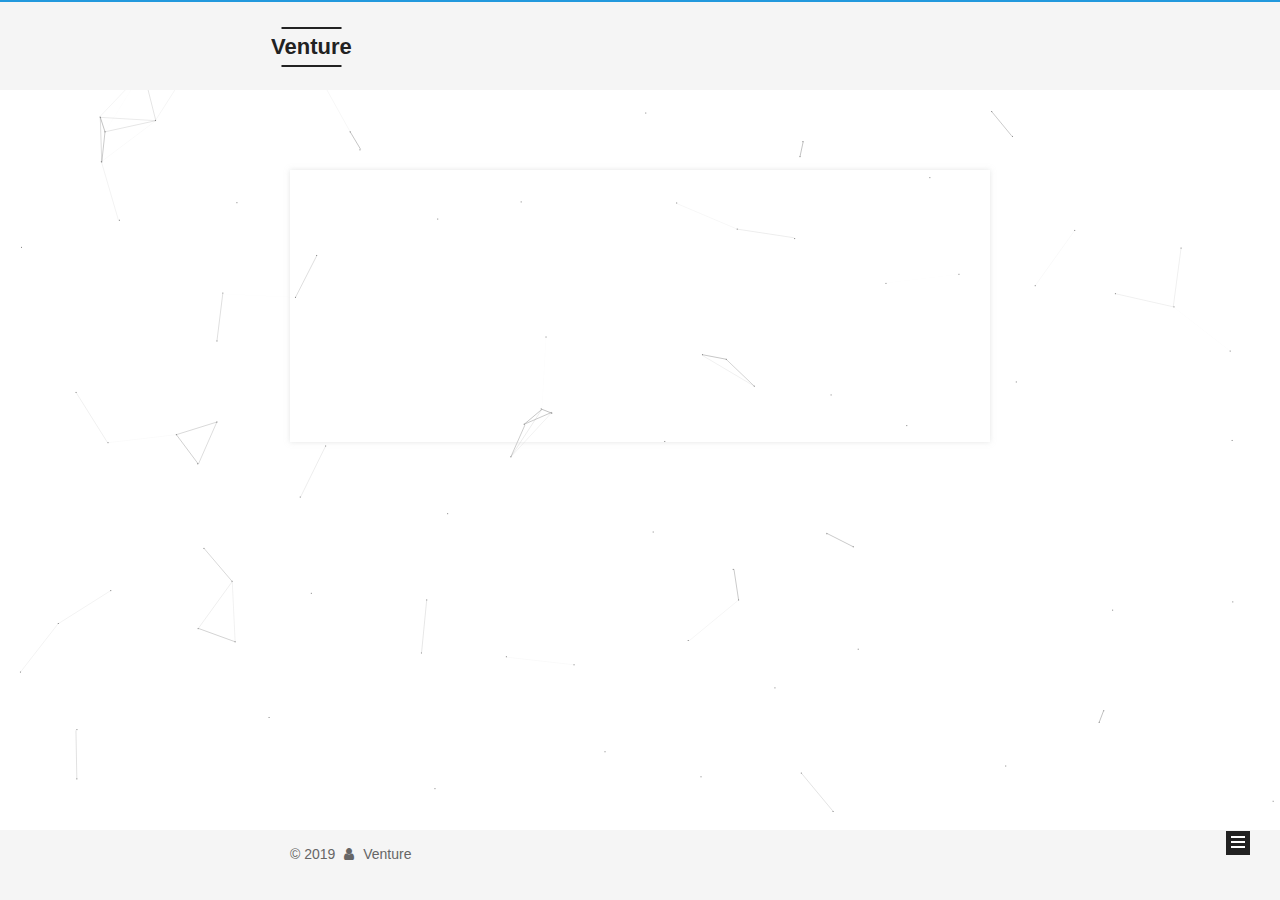
<file: index.html>
<!DOCTYPE html>



  


<html class="theme-next mist use-motion" lang="zh-Hans">
<head><meta name="generator" content="Hexo 3.8.0">
  <meta charset="UTF-8">
<meta http-equiv="X-UA-Compatible" content="IE=edge">
<meta name="viewport" content="width=device-width, initial-scale=1, maximum-scale=1">
<meta name="theme-color" content="#222">



  
  
    
    
  <script src="/lib/pace/pace.min.js?v=1.0.2"></script>
  <link href="/lib/pace/pace-theme-minimal.min.css?v=1.0.2" rel="stylesheet">







<meta http-equiv="Cache-Control" content="no-transform">
<meta http-equiv="Cache-Control" content="no-siteapp">
















  
  
  <link href="/lib/fancybox/source/jquery.fancybox.css?v=2.1.5" rel="stylesheet" type="text/css">







<link href="/lib/font-awesome/css/font-awesome.min.css?v=4.6.2" rel="stylesheet" type="text/css">

<link href="/css/main.css?v=5.1.4" rel="stylesheet" type="text/css">


  <link rel="apple-touch-icon" sizes="180x180" href="/images/apple-touch-icon-next.png?v=5.1.4">


  <link rel="icon" type="image/png" sizes="32x32" href="/images/favicon-32x32-next.png?v=5.1.4">


  <link rel="icon" type="image/png" sizes="16x16" href="/images/favicon-16x16-next.png?v=5.1.4">


  <link rel="mask-icon" href="/images/logo.svg?v=5.1.4" color="#222">





  <meta name="keywords" content="Hexo, NexT">










<meta name="description" content="无功不受禄">
<meta property="og:type" content="website">
<meta property="og:title" content="Venture">
<meta property="og:url" content="http://yoursite.com/index.html">
<meta property="og:site_name" content="Venture">
<meta property="og:description" content="无功不受禄">
<meta property="og:locale" content="zh-Hans">
<meta name="twitter:card" content="summary">
<meta name="twitter:title" content="Venture">
<meta name="twitter:description" content="无功不受禄">



<script type="text/javascript" id="hexo.configurations">
  var NexT = window.NexT || {};
  var CONFIG = {
    root: '/',
    scheme: 'Mist',
    version: '5.1.4',
    sidebar: {"position":"left","display":"post","offset":12,"b2t":false,"scrollpercent":false,"onmobile":false},
    fancybox: true,
    tabs: true,
    motion: {"enable":true,"async":false,"transition":{"post_block":"fadeIn","post_header":"slideDownIn","post_body":"slideDownIn","coll_header":"slideLeftIn","sidebar":"slideUpIn"}},
    duoshuo: {
      userId: '0',
      author: '博主'
    },
    algolia: {
      applicationID: '',
      apiKey: '',
      indexName: '',
      hits: {"per_page":10},
      labels: {"input_placeholder":"Search for Posts","hits_empty":"We didn't find any results for the search: ${query}","hits_stats":"${hits} results found in ${time} ms"}
    }
  };
</script>



  <link rel="canonical" href="http://yoursite.com/">





  <title>Venture</title>
  








</head>

<body itemscope itemtype="http://schema.org/WebPage" lang="zh-Hans">

  
  
    
  

  <div class="container sidebar-position-left 
  page-home">
    <div class="headband"></div>

    <header id="header" class="header" itemscope itemtype="http://schema.org/WPHeader">
      <div class="header-inner"><div class="site-brand-wrapper">
  <div class="site-meta ">
    

    <div class="custom-logo-site-title">
      <a href="/" class="brand" rel="start">
        <span class="logo-line-before"><i></i></span>
        <span class="site-title">Venture</span>
        <span class="logo-line-after"><i></i></span>
      </a>
    </div>
      
        <p class="site-subtitle"></p>
      
  </div>

  <div class="site-nav-toggle">
    <button>
      <span class="btn-bar"></span>
      <span class="btn-bar"></span>
      <span class="btn-bar"></span>
    </button>
  </div>
</div>

<nav class="site-nav">
  

  
    <ul id="menu" class="menu">
      
        
        <li class="menu-item menu-item-home">
          <a href="/" rel="section">
            
              <i class="menu-item-icon fa fa-fw fa-home"></i> <br>
            
            首页
          </a>
        </li>
      
        
        <li class="menu-item menu-item-about">
          <a href="/about/" rel="section">
            
              <i class="menu-item-icon fa fa-fw fa-user"></i> <br>
            
            关于
          </a>
        </li>
      
        
        <li class="menu-item menu-item-categories">
          <a href="/categories/" rel="section">
            
              <i class="menu-item-icon fa fa-fw fa-th"></i> <br>
            
            分类
          </a>
        </li>
      
        
        <li class="menu-item menu-item-archives">
          <a href="/archives/" rel="section">
            
              <i class="menu-item-icon fa fa-fw fa-archive"></i> <br>
            
            归档
          </a>
        </li>
      

      
    </ul>
  

  
</nav>



 </div>
    </header>

    <main id="main" class="main">
      <div class="main-inner">
        <div class="content-wrap">
          <div id="content" class="content">
            
  <section id="posts" class="posts-expand">
    
      

  

  
  
  

  <article class="post post-type-normal" itemscope itemtype="http://schema.org/Article">
  
  
  
  <div class="post-block">
    <link itemprop="mainEntityOfPage" href="http://yoursite.com/2019/02/24/hello-world/">

    <span hidden itemprop="author" itemscope itemtype="http://schema.org/Person">
      <meta itemprop="name" content="Venture">
      <meta itemprop="description" content>
      <meta itemprop="image" content="/images/avatar.gif">
    </span>

    <span hidden itemprop="publisher" itemscope itemtype="http://schema.org/Organization">
      <meta itemprop="name" content="Venture">
    </span>

    
      <header class="post-header">

        
        
          <h1 class="post-title" itemprop="name headline">
                
                <a class="post-title-link" href="/2019/02/24/hello-world/" itemprop="url">2019年第一篇</a></h1>
        

        <div class="post-meta">
          <span class="post-time">
            
              <span class="post-meta-item-icon">
                <i class="fa fa-calendar-o"></i>
              </span>
              
                <span class="post-meta-item-text">发表于</span>
              
              <time title="创建于" itemprop="dateCreated datePublished" datetime="2019-02-24T22:06:08+08:00">
                2019-02-24
              </time>
            

            

            
          </span>

          

          
            
          

          
          

          

          

          

        </div>
      </header>
    

    
    
    
    <div class="post-body" itemprop="articleBody">

      
      

      
        
          
            <p>  最初决定写博客是2018年创业的时候，那一年的信息量过于庞大，事情过于琐碎导致博客的事情一直拖延到2019年；我一直坚信，无论是从事技术还是艺术（文科还是理科），阅读写作思考总结是缺一不可的；在这个爆炸的信息时代，过多的焦虑源于信息不断冲击我们的生活，成长的过程痛并快乐；</p>

          
        
      
    </div>
    
    
    

    

    

    

    <footer class="post-footer">
      

      

      

      
      
        <div class="post-eof"></div>
      
    </footer>
  </div>
  
  
  
  </article>


    
  </section>

  


          </div>
          


          

        </div>
        
          
  
  <div class="sidebar-toggle">
    <div class="sidebar-toggle-line-wrap">
      <span class="sidebar-toggle-line sidebar-toggle-line-first"></span>
      <span class="sidebar-toggle-line sidebar-toggle-line-middle"></span>
      <span class="sidebar-toggle-line sidebar-toggle-line-last"></span>
    </div>
  </div>

  <aside id="sidebar" class="sidebar">
    
    <div class="sidebar-inner">

      

      

      <section class="site-overview-wrap sidebar-panel sidebar-panel-active">
        <div class="site-overview">
          <div class="site-author motion-element" itemprop="author" itemscope itemtype="http://schema.org/Person">
            
              <p class="site-author-name" itemprop="name">Venture</p>
              <p class="site-description motion-element" itemprop="description">无功不受禄</p>
          </div>

          <nav class="site-state motion-element">

            
              <div class="site-state-item site-state-posts">
              
                <a href="/archives/">
              
                  <span class="site-state-item-count">1</span>
                  <span class="site-state-item-name">日志</span>
                </a>
              </div>
            

            

            

          </nav>

          

          

          
          

          
          

          

        </div>
      </section>

      

      

    </div>
  </aside>


        
      </div>
    </main>

    <footer id="footer" class="footer">
      <div class="footer-inner">
        <div class="copyright">&copy; <span itemprop="copyrightYear">2019</span>
  <span class="with-love">
    <i class="fa fa-user"></i>
  </span>
  <span class="author" itemprop="copyrightHolder">Venture</span>

  
</div>


<!--

  <div class="powered-by">由 <a class="theme-link" target="_blank" href="https://hexo.io">Hexo</a> 强力驱动</div>



  <span class="post-meta-divider">|</span>



  <div class="theme-info">主题 &mdash; <a class="theme-link" target="_blank" href="https://github.com/iissnan/hexo-theme-next">NexT.Mist</a> v5.1.4</div>




-->

        







        
      </div>
    </footer>

    
      <div class="back-to-top">
        <i class="fa fa-arrow-up"></i>
        
      </div>
    

    

  </div>

  

<script type="text/javascript">
  if (Object.prototype.toString.call(window.Promise) !== '[object Function]') {
    window.Promise = null;
  }
</script>









  


  











  
  
    <script type="text/javascript" src="/lib/jquery/index.js?v=2.1.3"></script>
  

  
  
    <script type="text/javascript" src="/lib/fastclick/lib/fastclick.min.js?v=1.0.6"></script>
  

  
  
    <script type="text/javascript" src="/lib/jquery_lazyload/jquery.lazyload.js?v=1.9.7"></script>
  

  
  
    <script type="text/javascript" src="/lib/velocity/velocity.min.js?v=1.2.1"></script>
  

  
  
    <script type="text/javascript" src="/lib/velocity/velocity.ui.min.js?v=1.2.1"></script>
  

  
  
    <script type="text/javascript" src="/lib/fancybox/source/jquery.fancybox.pack.js?v=2.1.5"></script>
  

  
  
    <script type="text/javascript" src="/lib/canvas-nest/canvas-nest.min.js"></script>
  


  


  <script type="text/javascript" src="/js/src/utils.js?v=5.1.4"></script>

  <script type="text/javascript" src="/js/src/motion.js?v=5.1.4"></script>



  
  

  

  


  <script type="text/javascript" src="/js/src/bootstrap.js?v=5.1.4"></script>



  


  




	





  





  












  





  

  

  

  
  

  

  

  

</body>
</html>
</file>
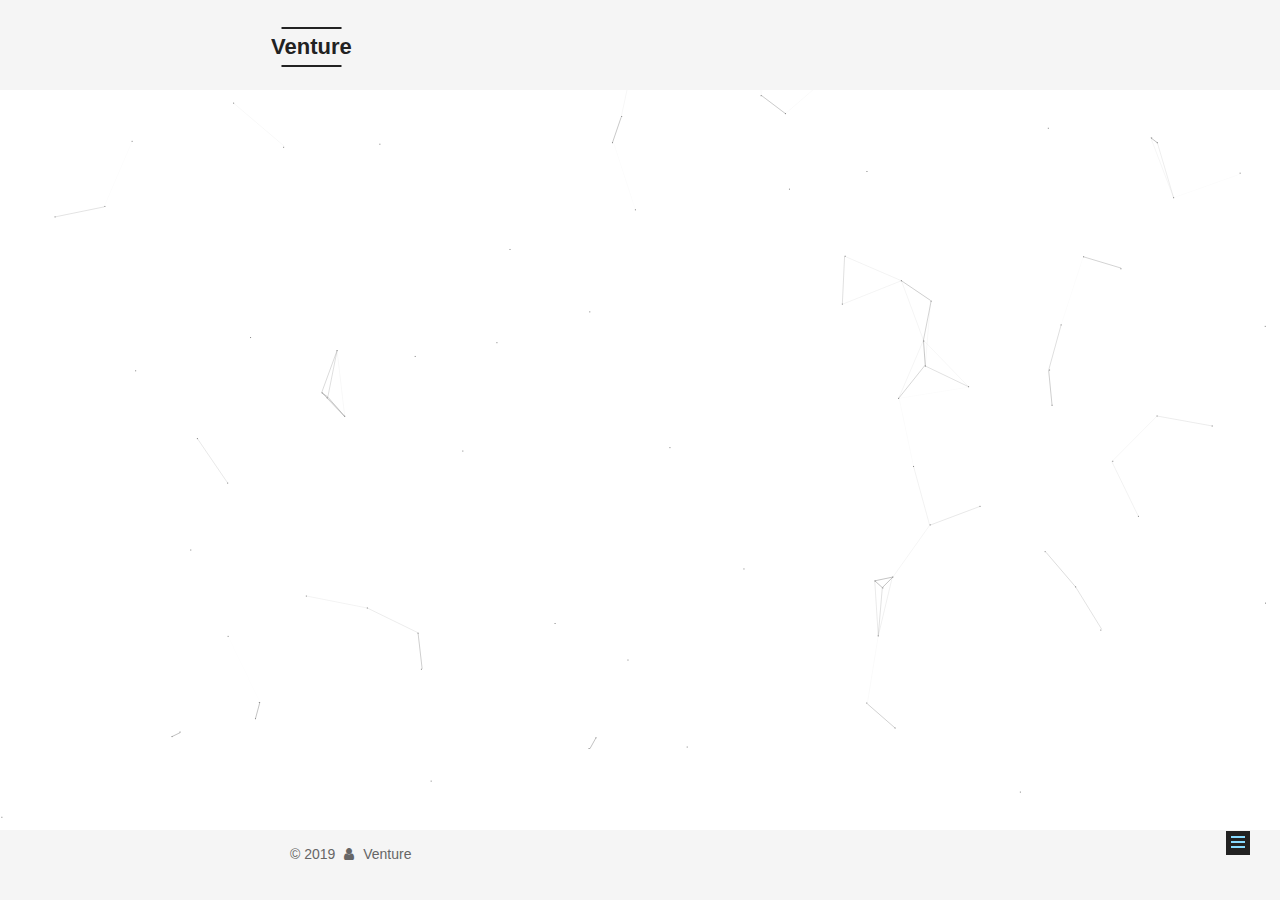
<file: about/index.html>
<!DOCTYPE html>



  


<html class="theme-next mist use-motion" lang="zh-Hans">
<head><meta name="generator" content="Hexo 3.8.0">
  <meta charset="UTF-8">
<meta http-equiv="X-UA-Compatible" content="IE=edge">
<meta name="viewport" content="width=device-width, initial-scale=1, maximum-scale=1">
<meta name="theme-color" content="#222">



  
  
    
    
  <script src="/lib/pace/pace.min.js?v=1.0.2"></script>
  <link href="/lib/pace/pace-theme-minimal.min.css?v=1.0.2" rel="stylesheet">







<meta http-equiv="Cache-Control" content="no-transform">
<meta http-equiv="Cache-Control" content="no-siteapp">
















  
  
  <link href="/lib/fancybox/source/jquery.fancybox.css?v=2.1.5" rel="stylesheet" type="text/css">







<link href="/lib/font-awesome/css/font-awesome.min.css?v=4.6.2" rel="stylesheet" type="text/css">

<link href="/css/main.css?v=5.1.4" rel="stylesheet" type="text/css">


  <link rel="apple-touch-icon" sizes="180x180" href="/images/apple-touch-icon-next.png?v=5.1.4">


  <link rel="icon" type="image/png" sizes="32x32" href="/images/favicon-32x32-next.png?v=5.1.4">


  <link rel="icon" type="image/png" sizes="16x16" href="/images/favicon-16x16-next.png?v=5.1.4">


  <link rel="mask-icon" href="/images/logo.svg?v=5.1.4" color="#222">





  <meta name="keywords" content="Hexo, NexT">










<meta name="description" content="95后产品经理不才科技发展有限公司CEO主业产品&amp;amp;副业程序员、后期制作、摄影师、Bboxer一直在路上WeChat：venture1996location：Chengdu">
<meta property="og:type" content="website">
<meta property="og:title" content="About Me">
<meta property="og:url" content="http://yoursite.com/about/index.html">
<meta property="og:site_name" content="Venture">
<meta property="og:description" content="95后产品经理不才科技发展有限公司CEO主业产品&amp;amp;副业程序员、后期制作、摄影师、Bboxer一直在路上WeChat：venture1996location：Chengdu">
<meta property="og:locale" content="zh-Hans">
<meta property="og:updated_time" content="2019-02-25T09:42:29.842Z">
<meta name="twitter:card" content="summary">
<meta name="twitter:title" content="About Me">
<meta name="twitter:description" content="95后产品经理不才科技发展有限公司CEO主业产品&amp;amp;副业程序员、后期制作、摄影师、Bboxer一直在路上WeChat：venture1996location：Chengdu">



<script type="text/javascript" id="hexo.configurations">
  var NexT = window.NexT || {};
  var CONFIG = {
    root: '/',
    scheme: 'Mist',
    version: '5.1.4',
    sidebar: {"position":"left","display":"post","offset":12,"b2t":false,"scrollpercent":false,"onmobile":false},
    fancybox: true,
    tabs: true,
    motion: {"enable":true,"async":false,"transition":{"post_block":"fadeIn","post_header":"slideDownIn","post_body":"slideDownIn","coll_header":"slideLeftIn","sidebar":"slideUpIn"}},
    duoshuo: {
      userId: '0',
      author: '博主'
    },
    algolia: {
      applicationID: '',
      apiKey: '',
      indexName: '',
      hits: {"per_page":10},
      labels: {"input_placeholder":"Search for Posts","hits_empty":"We didn't find any results for the search: ${query}","hits_stats":"${hits} results found in ${time} ms"}
    }
  };
</script>



  <link rel="canonical" href="http://yoursite.com/about/">





  <title>About Me | Venture</title>
  








</head>

<body itemscope itemtype="http://schema.org/WebPage" lang="zh-Hans">

  
  
    
  

  <div class="container sidebar-position-left page-post-detail">
    <div class="headband"></div>

    <header id="header" class="header" itemscope itemtype="http://schema.org/WPHeader">
      <div class="header-inner"><div class="site-brand-wrapper">
  <div class="site-meta ">
    

    <div class="custom-logo-site-title">
      <a href="/" class="brand" rel="start">
        <span class="logo-line-before"><i></i></span>
        <span class="site-title">Venture</span>
        <span class="logo-line-after"><i></i></span>
      </a>
    </div>
      
        <p class="site-subtitle"></p>
      
  </div>

  <div class="site-nav-toggle">
    <button>
      <span class="btn-bar"></span>
      <span class="btn-bar"></span>
      <span class="btn-bar"></span>
    </button>
  </div>
</div>

<nav class="site-nav">
  

  
    <ul id="menu" class="menu">
      
        
        <li class="menu-item menu-item-home">
          <a href="/" rel="section">
            
              <i class="menu-item-icon fa fa-fw fa-home"></i> <br>
            
            首页
          </a>
        </li>
      
        
        <li class="menu-item menu-item-about">
          <a href="/about/" rel="section">
            
              <i class="menu-item-icon fa fa-fw fa-user"></i> <br>
            
            关于
          </a>
        </li>
      
        
        <li class="menu-item menu-item-categories">
          <a href="/categories/" rel="section">
            
              <i class="menu-item-icon fa fa-fw fa-th"></i> <br>
            
            分类
          </a>
        </li>
      
        
        <li class="menu-item menu-item-archives">
          <a href="/archives/" rel="section">
            
              <i class="menu-item-icon fa fa-fw fa-archive"></i> <br>
            
            归档
          </a>
        </li>
      

      
    </ul>
  

  
</nav>



 </div>
    </header>

    <main id="main" class="main">
      <div class="main-inner">
        <div class="content-wrap">
          <div id="content" class="content">
            

  <div id="posts" class="posts-expand">
    
    
    
    <div class="post-block page">
      <header class="post-header">

	<h1 class="post-title" itemprop="name headline">About Me</h1>



</header>

      
      
      
      <div class="post-body">
        
        
          <center><br>95后产品经理<br>不才科技发展有限公司CEO<br>主业产品&amp;副业程序员、后期制作、摄影师、Bboxer<br>一直在路上<br>WeChat：venture1996<br>location：Chengdu<br></center>
        
      </div>
      
      
      
    </div>
    
    
    
  </div>


          </div>
          


          

  



        </div>
        
          
  
  <div class="sidebar-toggle">
    <div class="sidebar-toggle-line-wrap">
      <span class="sidebar-toggle-line sidebar-toggle-line-first"></span>
      <span class="sidebar-toggle-line sidebar-toggle-line-middle"></span>
      <span class="sidebar-toggle-line sidebar-toggle-line-last"></span>
    </div>
  </div>

  <aside id="sidebar" class="sidebar">
    
    <div class="sidebar-inner">

      

      

      <section class="site-overview-wrap sidebar-panel sidebar-panel-active">
        <div class="site-overview">
          <div class="site-author motion-element" itemprop="author" itemscope itemtype="http://schema.org/Person">
            
              <p class="site-author-name" itemprop="name">Venture</p>
              <p class="site-description motion-element" itemprop="description">无功不受禄</p>
          </div>

          <nav class="site-state motion-element">

            
              <div class="site-state-item site-state-posts">
              
                <a href="/archives/">
              
                  <span class="site-state-item-count">1</span>
                  <span class="site-state-item-name">日志</span>
                </a>
              </div>
            

            

            

          </nav>

          

          

          
          

          
          

          

        </div>
      </section>

      

      

    </div>
  </aside>


        
      </div>
    </main>

    <footer id="footer" class="footer">
      <div class="footer-inner">
        <div class="copyright">&copy; <span itemprop="copyrightYear">2019</span>
  <span class="with-love">
    <i class="fa fa-user"></i>
  </span>
  <span class="author" itemprop="copyrightHolder">Venture</span>

  
</div>


<!--

  <div class="powered-by">由 <a class="theme-link" target="_blank" href="https://hexo.io">Hexo</a> 强力驱动</div>



  <span class="post-meta-divider">|</span>



  <div class="theme-info">主题 &mdash; <a class="theme-link" target="_blank" href="https://github.com/iissnan/hexo-theme-next">NexT.Mist</a> v5.1.4</div>




-->

        







        
      </div>
    </footer>

    
      <div class="back-to-top">
        <i class="fa fa-arrow-up"></i>
        
      </div>
    

    

  </div>

  

<script type="text/javascript">
  if (Object.prototype.toString.call(window.Promise) !== '[object Function]') {
    window.Promise = null;
  }
</script>









  


  











  
  
    <script type="text/javascript" src="/lib/jquery/index.js?v=2.1.3"></script>
  

  
  
    <script type="text/javascript" src="/lib/fastclick/lib/fastclick.min.js?v=1.0.6"></script>
  

  
  
    <script type="text/javascript" src="/lib/jquery_lazyload/jquery.lazyload.js?v=1.9.7"></script>
  

  
  
    <script type="text/javascript" src="/lib/velocity/velocity.min.js?v=1.2.1"></script>
  

  
  
    <script type="text/javascript" src="/lib/velocity/velocity.ui.min.js?v=1.2.1"></script>
  

  
  
    <script type="text/javascript" src="/lib/fancybox/source/jquery.fancybox.pack.js?v=2.1.5"></script>
  

  
  
    <script type="text/javascript" src="/lib/canvas-nest/canvas-nest.min.js"></script>
  


  


  <script type="text/javascript" src="/js/src/utils.js?v=5.1.4"></script>

  <script type="text/javascript" src="/js/src/motion.js?v=5.1.4"></script>



  
  

  
  <script type="text/javascript" src="/js/src/scrollspy.js?v=5.1.4"></script>
<script type="text/javascript" src="/js/src/post-details.js?v=5.1.4"></script>



  


  <script type="text/javascript" src="/js/src/bootstrap.js?v=5.1.4"></script>



  


  




	





  





  












  





  

  

  

  
  

  

  

  

</body>
</html>
</file>
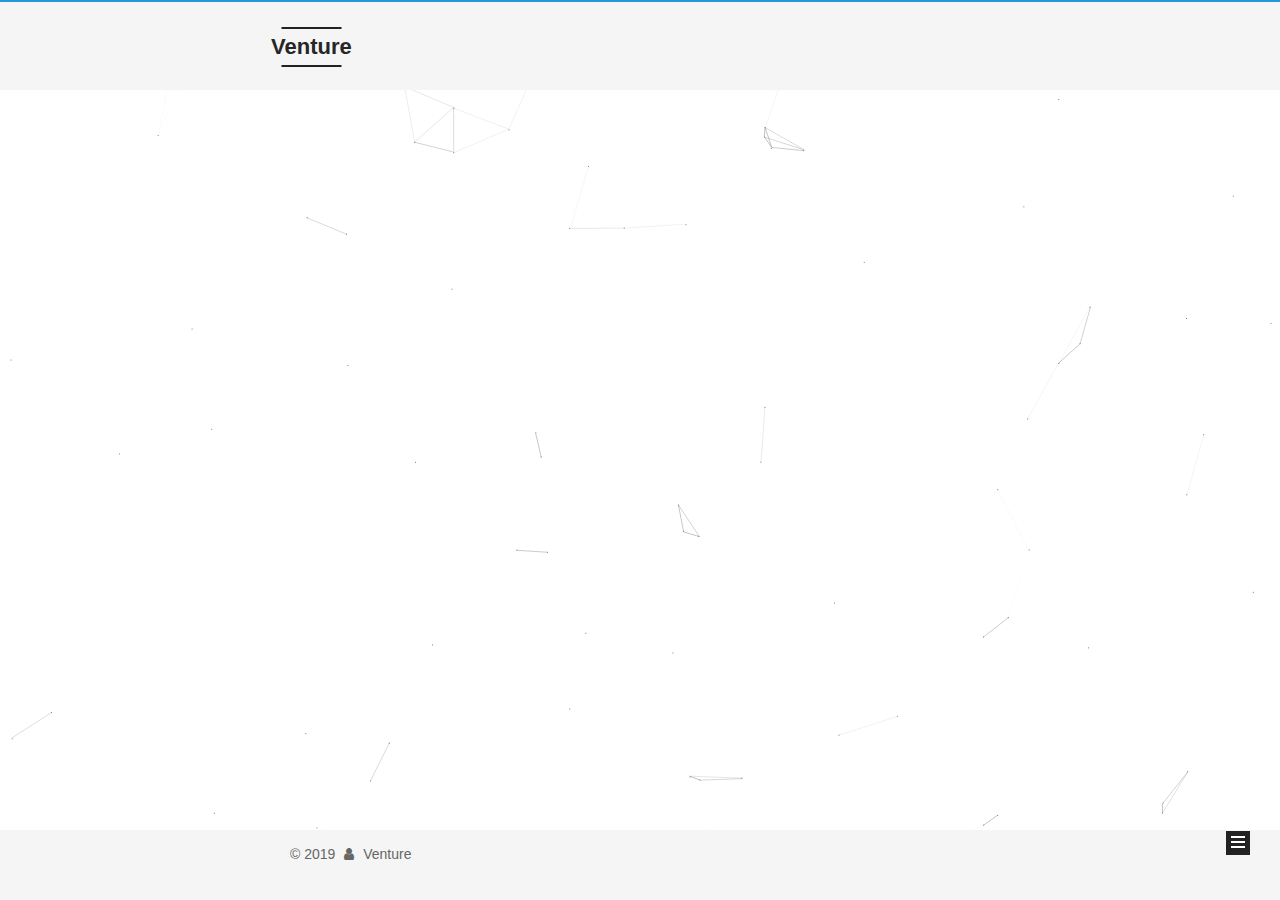
<file: archives/index.html>
<!DOCTYPE html>



  


<html class="theme-next mist use-motion" lang="zh-Hans">
<head><meta name="generator" content="Hexo 3.8.0">
  <meta charset="UTF-8">
<meta http-equiv="X-UA-Compatible" content="IE=edge">
<meta name="viewport" content="width=device-width, initial-scale=1, maximum-scale=1">
<meta name="theme-color" content="#222">



  
  
    
    
  <script src="/lib/pace/pace.min.js?v=1.0.2"></script>
  <link href="/lib/pace/pace-theme-minimal.min.css?v=1.0.2" rel="stylesheet">







<meta http-equiv="Cache-Control" content="no-transform">
<meta http-equiv="Cache-Control" content="no-siteapp">
















  
  
  <link href="/lib/fancybox/source/jquery.fancybox.css?v=2.1.5" rel="stylesheet" type="text/css">







<link href="/lib/font-awesome/css/font-awesome.min.css?v=4.6.2" rel="stylesheet" type="text/css">

<link href="/css/main.css?v=5.1.4" rel="stylesheet" type="text/css">


  <link rel="apple-touch-icon" sizes="180x180" href="/images/apple-touch-icon-next.png?v=5.1.4">


  <link rel="icon" type="image/png" sizes="32x32" href="/images/favicon-32x32-next.png?v=5.1.4">


  <link rel="icon" type="image/png" sizes="16x16" href="/images/favicon-16x16-next.png?v=5.1.4">


  <link rel="mask-icon" href="/images/logo.svg?v=5.1.4" color="#222">





  <meta name="keywords" content="Hexo, NexT">










<meta name="description" content="无功不受禄">
<meta property="og:type" content="website">
<meta property="og:title" content="Venture">
<meta property="og:url" content="http://yoursite.com/archives/index.html">
<meta property="og:site_name" content="Venture">
<meta property="og:description" content="无功不受禄">
<meta property="og:locale" content="zh-Hans">
<meta name="twitter:card" content="summary">
<meta name="twitter:title" content="Venture">
<meta name="twitter:description" content="无功不受禄">



<script type="text/javascript" id="hexo.configurations">
  var NexT = window.NexT || {};
  var CONFIG = {
    root: '/',
    scheme: 'Mist',
    version: '5.1.4',
    sidebar: {"position":"left","display":"post","offset":12,"b2t":false,"scrollpercent":false,"onmobile":false},
    fancybox: true,
    tabs: true,
    motion: {"enable":true,"async":false,"transition":{"post_block":"fadeIn","post_header":"slideDownIn","post_body":"slideDownIn","coll_header":"slideLeftIn","sidebar":"slideUpIn"}},
    duoshuo: {
      userId: '0',
      author: '博主'
    },
    algolia: {
      applicationID: '',
      apiKey: '',
      indexName: '',
      hits: {"per_page":10},
      labels: {"input_placeholder":"Search for Posts","hits_empty":"We didn't find any results for the search: ${query}","hits_stats":"${hits} results found in ${time} ms"}
    }
  };
</script>



  <link rel="canonical" href="http://yoursite.com/archives/">





  <title>归档 | Venture</title>
  








</head>

<body itemscope itemtype="http://schema.org/WebPage" lang="zh-Hans">

  
  
    
  

  <div class="container sidebar-position-left page-archive">
    <div class="headband"></div>

    <header id="header" class="header" itemscope itemtype="http://schema.org/WPHeader">
      <div class="header-inner"><div class="site-brand-wrapper">
  <div class="site-meta ">
    

    <div class="custom-logo-site-title">
      <a href="/" class="brand" rel="start">
        <span class="logo-line-before"><i></i></span>
        <span class="site-title">Venture</span>
        <span class="logo-line-after"><i></i></span>
      </a>
    </div>
      
        <p class="site-subtitle"></p>
      
  </div>

  <div class="site-nav-toggle">
    <button>
      <span class="btn-bar"></span>
      <span class="btn-bar"></span>
      <span class="btn-bar"></span>
    </button>
  </div>
</div>

<nav class="site-nav">
  

  
    <ul id="menu" class="menu">
      
        
        <li class="menu-item menu-item-home">
          <a href="/" rel="section">
            
              <i class="menu-item-icon fa fa-fw fa-home"></i> <br>
            
            首页
          </a>
        </li>
      
        
        <li class="menu-item menu-item-about">
          <a href="/about/" rel="section">
            
              <i class="menu-item-icon fa fa-fw fa-user"></i> <br>
            
            关于
          </a>
        </li>
      
        
        <li class="menu-item menu-item-categories">
          <a href="/categories/" rel="section">
            
              <i class="menu-item-icon fa fa-fw fa-th"></i> <br>
            
            分类
          </a>
        </li>
      
        
        <li class="menu-item menu-item-archives">
          <a href="/archives/" rel="section">
            
              <i class="menu-item-icon fa fa-fw fa-archive"></i> <br>
            
            归档
          </a>
        </li>
      

      
    </ul>
  

  
</nav>



 </div>
    </header>

    <main id="main" class="main">
      <div class="main-inner">
        <div class="content-wrap">
          <div id="content" class="content">
            

  
  
  
  <div class="post-block archive">
    <div id="posts" class="posts-collapse">
      <span class="archive-move-on"></span>

      <span class="archive-page-counter">
        
        
        
          
        
        嗯..! 目前共计 1 篇日志。 继续努力。
      </span>

      

        
        
        

        
          
          <div class="collection-title">
            <h1 class="archive-year" id="archive-year-2019">2019</h1>
          </div>
        
        

        

  <article class="post post-type-normal" itemscope itemtype="http://schema.org/Article">
    <header class="post-header">

      <h2 class="post-title">
        
            <a class="post-title-link" href="/2019/02/24/hello-world/" itemprop="url">
              
                <span itemprop="name">Hello World</span>
              
            </a>
        
      </h2>

      <div class="post-meta">
        <time class="post-time" itemprop="dateCreated" datetime="2019-02-24T22:06:08+08:00" content="2019-02-24">
          02-24
        </time>
      </div>

    </header>
  </article>



      

    </div>
  </div>
  
  
  

  



          </div>
          


          

        </div>
        
          
  
  <div class="sidebar-toggle">
    <div class="sidebar-toggle-line-wrap">
      <span class="sidebar-toggle-line sidebar-toggle-line-first"></span>
      <span class="sidebar-toggle-line sidebar-toggle-line-middle"></span>
      <span class="sidebar-toggle-line sidebar-toggle-line-last"></span>
    </div>
  </div>

  <aside id="sidebar" class="sidebar">
    
    <div class="sidebar-inner">

      

      

      <section class="site-overview-wrap sidebar-panel sidebar-panel-active">
        <div class="site-overview">
          <div class="site-author motion-element" itemprop="author" itemscope itemtype="http://schema.org/Person">
            
              <p class="site-author-name" itemprop="name">Venture</p>
              <p class="site-description motion-element" itemprop="description">无功不受禄</p>
          </div>

          <nav class="site-state motion-element">

            
              <div class="site-state-item site-state-posts">
              
                <a href="/archives/">
              
                  <span class="site-state-item-count">1</span>
                  <span class="site-state-item-name">日志</span>
                </a>
              </div>
            

            

            

          </nav>

          

          

          
          

          
          

          

        </div>
      </section>

      

      

    </div>
  </aside>


        
      </div>
    </main>

    <footer id="footer" class="footer">
      <div class="footer-inner">
        <div class="copyright">&copy; <span itemprop="copyrightYear">2019</span>
  <span class="with-love">
    <i class="fa fa-user"></i>
  </span>
  <span class="author" itemprop="copyrightHolder">Venture</span>

  
</div>


<!--

  <div class="powered-by">由 <a class="theme-link" target="_blank" href="https://hexo.io">Hexo</a> 强力驱动</div>



  <span class="post-meta-divider">|</span>



  <div class="theme-info">主题 &mdash; <a class="theme-link" target="_blank" href="https://github.com/iissnan/hexo-theme-next">NexT.Mist</a> v5.1.4</div>




-->

        







        
      </div>
    </footer>

    
      <div class="back-to-top">
        <i class="fa fa-arrow-up"></i>
        
      </div>
    

    

  </div>

  

<script type="text/javascript">
  if (Object.prototype.toString.call(window.Promise) !== '[object Function]') {
    window.Promise = null;
  }
</script>









  


  











  
  
    <script type="text/javascript" src="/lib/jquery/index.js?v=2.1.3"></script>
  

  
  
    <script type="text/javascript" src="/lib/fastclick/lib/fastclick.min.js?v=1.0.6"></script>
  

  
  
    <script type="text/javascript" src="/lib/jquery_lazyload/jquery.lazyload.js?v=1.9.7"></script>
  

  
  
    <script type="text/javascript" src="/lib/velocity/velocity.min.js?v=1.2.1"></script>
  

  
  
    <script type="text/javascript" src="/lib/velocity/velocity.ui.min.js?v=1.2.1"></script>
  

  
  
    <script type="text/javascript" src="/lib/fancybox/source/jquery.fancybox.pack.js?v=2.1.5"></script>
  

  
  
    <script type="text/javascript" src="/lib/canvas-nest/canvas-nest.min.js"></script>
  


  


  <script type="text/javascript" src="/js/src/utils.js?v=5.1.4"></script>

  <script type="text/javascript" src="/js/src/motion.js?v=5.1.4"></script>



  
  

  

  


  <script type="text/javascript" src="/js/src/bootstrap.js?v=5.1.4"></script>



  


  




	





  





  












  





  

  

  

  
  

  

  

  

</body>
</html>
</file>
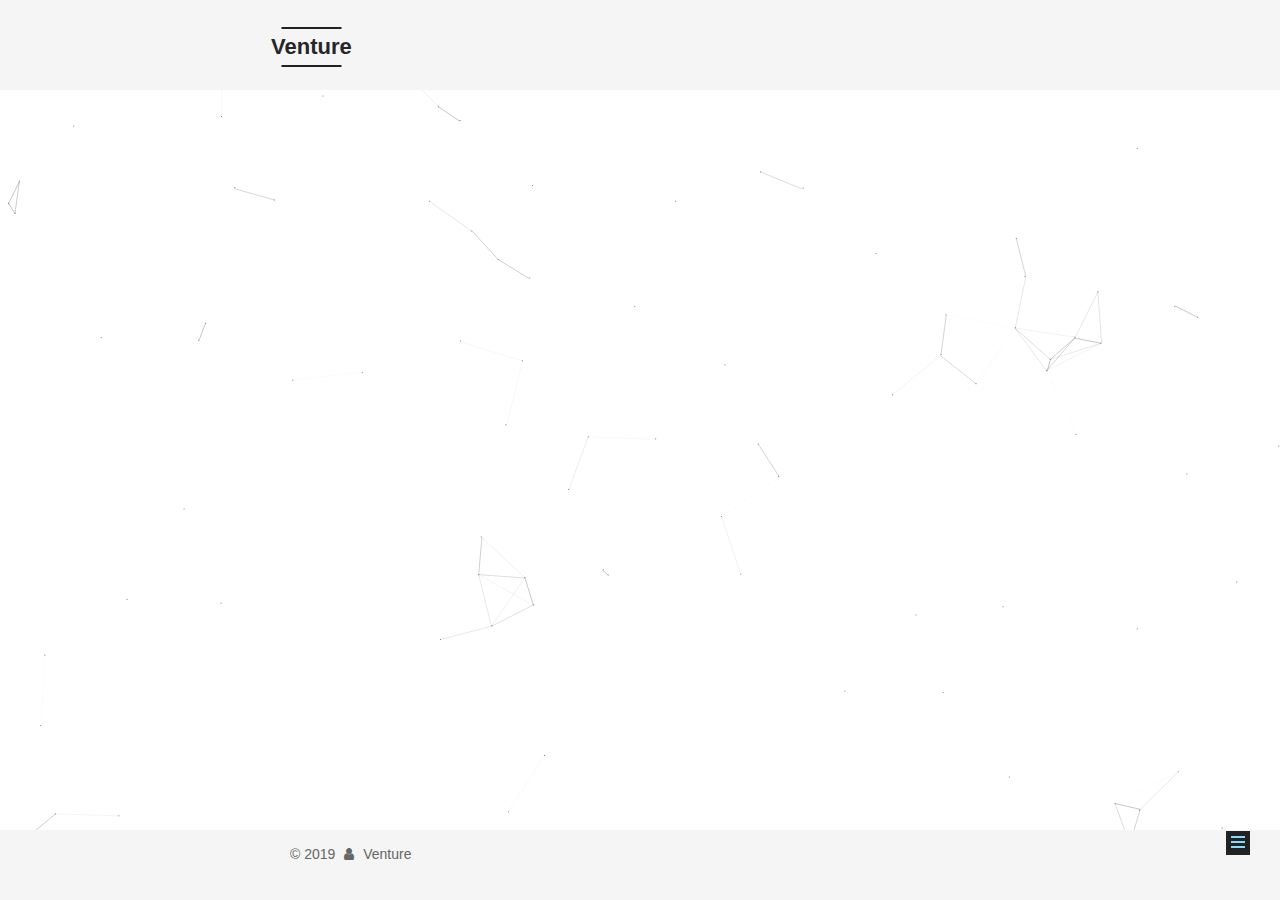
<file: categories/index.html>
<!DOCTYPE html>



  


<html class="theme-next mist use-motion" lang="zh-Hans">
<head><meta name="generator" content="Hexo 3.8.0">
  <meta charset="UTF-8">
<meta http-equiv="X-UA-Compatible" content="IE=edge">
<meta name="viewport" content="width=device-width, initial-scale=1, maximum-scale=1">
<meta name="theme-color" content="#222">



  
  
    
    
  <script src="/lib/pace/pace.min.js?v=1.0.2"></script>
  <link href="/lib/pace/pace-theme-minimal.min.css?v=1.0.2" rel="stylesheet">







<meta http-equiv="Cache-Control" content="no-transform">
<meta http-equiv="Cache-Control" content="no-siteapp">
















  
  
  <link href="/lib/fancybox/source/jquery.fancybox.css?v=2.1.5" rel="stylesheet" type="text/css">







<link href="/lib/font-awesome/css/font-awesome.min.css?v=4.6.2" rel="stylesheet" type="text/css">

<link href="/css/main.css?v=5.1.4" rel="stylesheet" type="text/css">


  <link rel="apple-touch-icon" sizes="180x180" href="/images/apple-touch-icon-next.png?v=5.1.4">


  <link rel="icon" type="image/png" sizes="32x32" href="/images/favicon-32x32-next.png?v=5.1.4">


  <link rel="icon" type="image/png" sizes="16x16" href="/images/favicon-16x16-next.png?v=5.1.4">


  <link rel="mask-icon" href="/images/logo.svg?v=5.1.4" color="#222">





  <meta name="keywords" content="Hexo, NexT">










<meta name="description" content="无功不受禄">
<meta property="og:type" content="website">
<meta property="og:title" content="Venture">
<meta property="og:url" content="http://yoursite.com/categories/index.html">
<meta property="og:site_name" content="Venture">
<meta property="og:description" content="无功不受禄">
<meta property="og:locale" content="zh-Hans">
<meta property="og:updated_time" content="2019-02-25T12:06:22.066Z">
<meta name="twitter:card" content="summary">
<meta name="twitter:title" content="Venture">
<meta name="twitter:description" content="无功不受禄">



<script type="text/javascript" id="hexo.configurations">
  var NexT = window.NexT || {};
  var CONFIG = {
    root: '/',
    scheme: 'Mist',
    version: '5.1.4',
    sidebar: {"position":"left","display":"post","offset":12,"b2t":false,"scrollpercent":false,"onmobile":false},
    fancybox: true,
    tabs: true,
    motion: {"enable":true,"async":false,"transition":{"post_block":"fadeIn","post_header":"slideDownIn","post_body":"slideDownIn","coll_header":"slideLeftIn","sidebar":"slideUpIn"}},
    duoshuo: {
      userId: '0',
      author: '博主'
    },
    algolia: {
      applicationID: '',
      apiKey: '',
      indexName: '',
      hits: {"per_page":10},
      labels: {"input_placeholder":"Search for Posts","hits_empty":"We didn't find any results for the search: ${query}","hits_stats":"${hits} results found in ${time} ms"}
    }
  };
</script>



  <link rel="canonical" href="http://yoursite.com/categories/">





  <title>分类 | Venture</title>
  








</head>

<body itemscope itemtype="http://schema.org/WebPage" lang="zh-Hans">

  
  
    
  

  <div class="container sidebar-position-left page-post-detail">
    <div class="headband"></div>

    <header id="header" class="header" itemscope itemtype="http://schema.org/WPHeader">
      <div class="header-inner"><div class="site-brand-wrapper">
  <div class="site-meta ">
    

    <div class="custom-logo-site-title">
      <a href="/" class="brand" rel="start">
        <span class="logo-line-before"><i></i></span>
        <span class="site-title">Venture</span>
        <span class="logo-line-after"><i></i></span>
      </a>
    </div>
      
        <p class="site-subtitle"></p>
      
  </div>

  <div class="site-nav-toggle">
    <button>
      <span class="btn-bar"></span>
      <span class="btn-bar"></span>
      <span class="btn-bar"></span>
    </button>
  </div>
</div>

<nav class="site-nav">
  

  
    <ul id="menu" class="menu">
      
        
        <li class="menu-item menu-item-home">
          <a href="/" rel="section">
            
              <i class="menu-item-icon fa fa-fw fa-home"></i> <br>
            
            首页
          </a>
        </li>
      
        
        <li class="menu-item menu-item-about">
          <a href="/about/" rel="section">
            
              <i class="menu-item-icon fa fa-fw fa-user"></i> <br>
            
            关于
          </a>
        </li>
      
        
        <li class="menu-item menu-item-categories">
          <a href="/categories/" rel="section">
            
              <i class="menu-item-icon fa fa-fw fa-th"></i> <br>
            
            分类
          </a>
        </li>
      
        
        <li class="menu-item menu-item-archives">
          <a href="/archives/" rel="section">
            
              <i class="menu-item-icon fa fa-fw fa-archive"></i> <br>
            
            归档
          </a>
        </li>
      

      
    </ul>
  

  
</nav>



 </div>
    </header>

    <main id="main" class="main">
      <div class="main-inner">
        <div class="content-wrap">
          <div id="content" class="content">
            

  <div id="posts" class="posts-expand">
    
    
    
    <div class="post-block page">
      <header class="post-header">

	<h1 class="post-title" itemprop="name headline"></h1>



</header>

      
      
      
      <div class="post-body">
        
        
          <div class="category-all-page">
            <div class="category-all-title">
                暂无分类
            </div>
            <div class="category-all">
              
            </div>
          </div>
        
      </div>
      
      
      
    </div>
    
    
    
  </div>


          </div>
          


          

  



        </div>
        
          
  
  <div class="sidebar-toggle">
    <div class="sidebar-toggle-line-wrap">
      <span class="sidebar-toggle-line sidebar-toggle-line-first"></span>
      <span class="sidebar-toggle-line sidebar-toggle-line-middle"></span>
      <span class="sidebar-toggle-line sidebar-toggle-line-last"></span>
    </div>
  </div>

  <aside id="sidebar" class="sidebar">
    
    <div class="sidebar-inner">

      

      

      <section class="site-overview-wrap sidebar-panel sidebar-panel-active">
        <div class="site-overview">
          <div class="site-author motion-element" itemprop="author" itemscope itemtype="http://schema.org/Person">
            
              <p class="site-author-name" itemprop="name">Venture</p>
              <p class="site-description motion-element" itemprop="description">无功不受禄</p>
          </div>

          <nav class="site-state motion-element">

            
              <div class="site-state-item site-state-posts">
              
                <a href="/archives/">
              
                  <span class="site-state-item-count">1</span>
                  <span class="site-state-item-name">日志</span>
                </a>
              </div>
            

            

            

          </nav>

          

          

          
          

          
          

          

        </div>
      </section>

      

      

    </div>
  </aside>


        
      </div>
    </main>

    <footer id="footer" class="footer">
      <div class="footer-inner">
        <div class="copyright">&copy; <span itemprop="copyrightYear">2019</span>
  <span class="with-love">
    <i class="fa fa-user"></i>
  </span>
  <span class="author" itemprop="copyrightHolder">Venture</span>

  
</div>


<!--

  <div class="powered-by">由 <a class="theme-link" target="_blank" href="https://hexo.io">Hexo</a> 强力驱动</div>



  <span class="post-meta-divider">|</span>



  <div class="theme-info">主题 &mdash; <a class="theme-link" target="_blank" href="https://github.com/iissnan/hexo-theme-next">NexT.Mist</a> v5.1.4</div>




-->

        







        
      </div>
    </footer>

    
      <div class="back-to-top">
        <i class="fa fa-arrow-up"></i>
        
      </div>
    

    

  </div>

  

<script type="text/javascript">
  if (Object.prototype.toString.call(window.Promise) !== '[object Function]') {
    window.Promise = null;
  }
</script>









  


  











  
  
    <script type="text/javascript" src="/lib/jquery/index.js?v=2.1.3"></script>
  

  
  
    <script type="text/javascript" src="/lib/fastclick/lib/fastclick.min.js?v=1.0.6"></script>
  

  
  
    <script type="text/javascript" src="/lib/jquery_lazyload/jquery.lazyload.js?v=1.9.7"></script>
  

  
  
    <script type="text/javascript" src="/lib/velocity/velocity.min.js?v=1.2.1"></script>
  

  
  
    <script type="text/javascript" src="/lib/velocity/velocity.ui.min.js?v=1.2.1"></script>
  

  
  
    <script type="text/javascript" src="/lib/fancybox/source/jquery.fancybox.pack.js?v=2.1.5"></script>
  

  
  
    <script type="text/javascript" src="/lib/canvas-nest/canvas-nest.min.js"></script>
  


  


  <script type="text/javascript" src="/js/src/utils.js?v=5.1.4"></script>

  <script type="text/javascript" src="/js/src/motion.js?v=5.1.4"></script>



  
  

  
  <script type="text/javascript" src="/js/src/scrollspy.js?v=5.1.4"></script>
<script type="text/javascript" src="/js/src/post-details.js?v=5.1.4"></script>



  


  <script type="text/javascript" src="/js/src/bootstrap.js?v=5.1.4"></script>



  


  




	





  





  












  





  

  

  

  
  

  

  

  

</body>
</html>
</file>
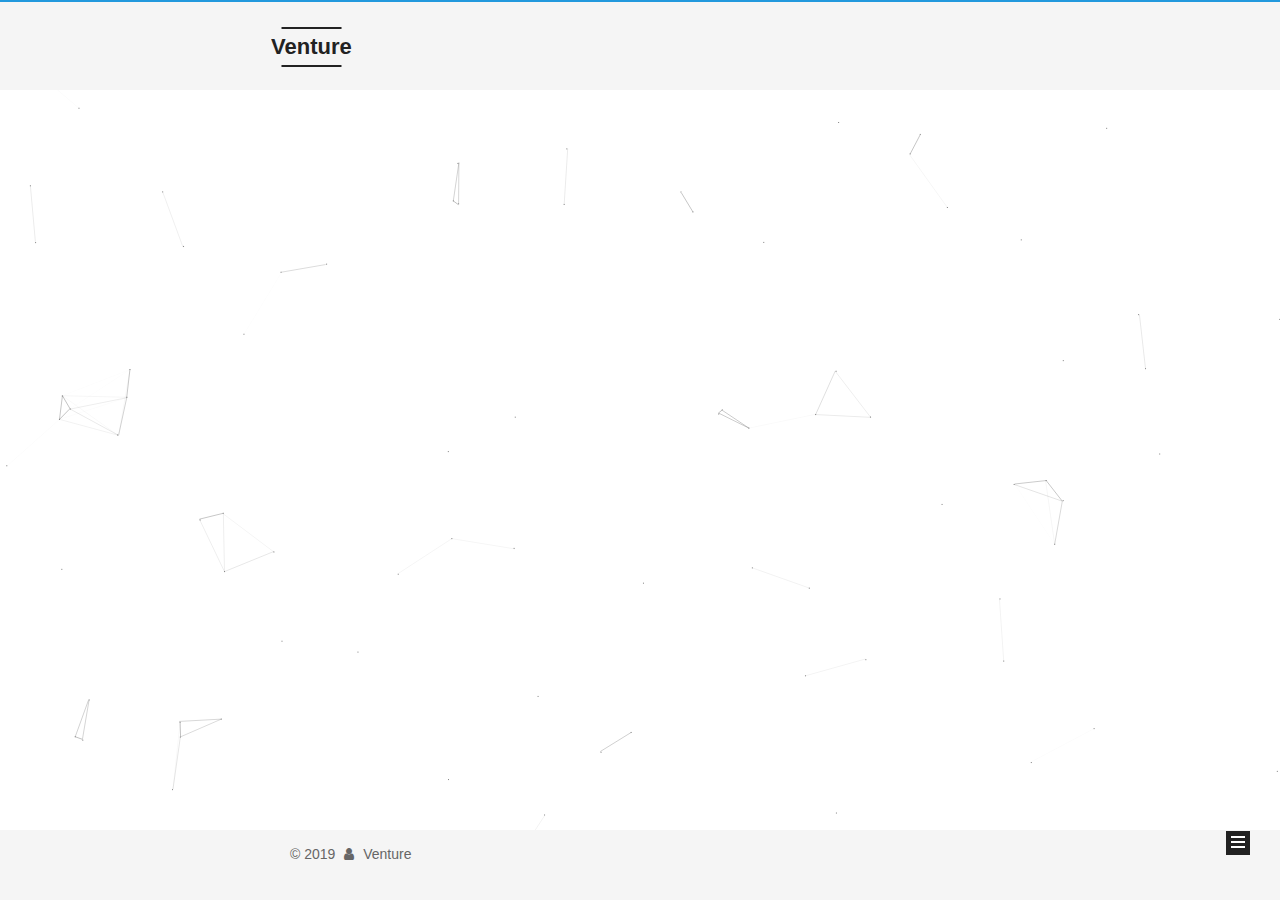
<file: archives/2019/index.html>
<!DOCTYPE html>



  


<html class="theme-next mist use-motion" lang="zh-Hans">
<head><meta name="generator" content="Hexo 3.8.0">
  <meta charset="UTF-8">
<meta http-equiv="X-UA-Compatible" content="IE=edge">
<meta name="viewport" content="width=device-width, initial-scale=1, maximum-scale=1">
<meta name="theme-color" content="#222">



  
  
    
    
  <script src="/lib/pace/pace.min.js?v=1.0.2"></script>
  <link href="/lib/pace/pace-theme-minimal.min.css?v=1.0.2" rel="stylesheet">







<meta http-equiv="Cache-Control" content="no-transform">
<meta http-equiv="Cache-Control" content="no-siteapp">
















  
  
  <link href="/lib/fancybox/source/jquery.fancybox.css?v=2.1.5" rel="stylesheet" type="text/css">







<link href="/lib/font-awesome/css/font-awesome.min.css?v=4.6.2" rel="stylesheet" type="text/css">

<link href="/css/main.css?v=5.1.4" rel="stylesheet" type="text/css">


  <link rel="apple-touch-icon" sizes="180x180" href="/images/apple-touch-icon-next.png?v=5.1.4">


  <link rel="icon" type="image/png" sizes="32x32" href="/images/favicon-32x32-next.png?v=5.1.4">


  <link rel="icon" type="image/png" sizes="16x16" href="/images/favicon-16x16-next.png?v=5.1.4">


  <link rel="mask-icon" href="/images/logo.svg?v=5.1.4" color="#222">





  <meta name="keywords" content="Hexo, NexT">










<meta name="description" content="无功不受禄">
<meta property="og:type" content="website">
<meta property="og:title" content="Venture">
<meta property="og:url" content="http://yoursite.com/archives/2019/index.html">
<meta property="og:site_name" content="Venture">
<meta property="og:description" content="无功不受禄">
<meta property="og:locale" content="zh-Hans">
<meta name="twitter:card" content="summary">
<meta name="twitter:title" content="Venture">
<meta name="twitter:description" content="无功不受禄">



<script type="text/javascript" id="hexo.configurations">
  var NexT = window.NexT || {};
  var CONFIG = {
    root: '/',
    scheme: 'Mist',
    version: '5.1.4',
    sidebar: {"position":"left","display":"post","offset":12,"b2t":false,"scrollpercent":false,"onmobile":false},
    fancybox: true,
    tabs: true,
    motion: {"enable":true,"async":false,"transition":{"post_block":"fadeIn","post_header":"slideDownIn","post_body":"slideDownIn","coll_header":"slideLeftIn","sidebar":"slideUpIn"}},
    duoshuo: {
      userId: '0',
      author: '博主'
    },
    algolia: {
      applicationID: '',
      apiKey: '',
      indexName: '',
      hits: {"per_page":10},
      labels: {"input_placeholder":"Search for Posts","hits_empty":"We didn't find any results for the search: ${query}","hits_stats":"${hits} results found in ${time} ms"}
    }
  };
</script>



  <link rel="canonical" href="http://yoursite.com/archives/2019/">





  <title>归档 | Venture</title>
  








</head>

<body itemscope itemtype="http://schema.org/WebPage" lang="zh-Hans">

  
  
    
  

  <div class="container sidebar-position-left page-archive">
    <div class="headband"></div>

    <header id="header" class="header" itemscope itemtype="http://schema.org/WPHeader">
      <div class="header-inner"><div class="site-brand-wrapper">
  <div class="site-meta ">
    

    <div class="custom-logo-site-title">
      <a href="/" class="brand" rel="start">
        <span class="logo-line-before"><i></i></span>
        <span class="site-title">Venture</span>
        <span class="logo-line-after"><i></i></span>
      </a>
    </div>
      
        <p class="site-subtitle"></p>
      
  </div>

  <div class="site-nav-toggle">
    <button>
      <span class="btn-bar"></span>
      <span class="btn-bar"></span>
      <span class="btn-bar"></span>
    </button>
  </div>
</div>

<nav class="site-nav">
  

  
    <ul id="menu" class="menu">
      
        
        <li class="menu-item menu-item-home">
          <a href="/" rel="section">
            
              <i class="menu-item-icon fa fa-fw fa-home"></i> <br>
            
            首页
          </a>
        </li>
      
        
        <li class="menu-item menu-item-about">
          <a href="/about/" rel="section">
            
              <i class="menu-item-icon fa fa-fw fa-user"></i> <br>
            
            关于
          </a>
        </li>
      
        
        <li class="menu-item menu-item-categories">
          <a href="/categories/" rel="section">
            
              <i class="menu-item-icon fa fa-fw fa-th"></i> <br>
            
            分类
          </a>
        </li>
      
        
        <li class="menu-item menu-item-archives">
          <a href="/archives/" rel="section">
            
              <i class="menu-item-icon fa fa-fw fa-archive"></i> <br>
            
            归档
          </a>
        </li>
      

      
    </ul>
  

  
</nav>



 </div>
    </header>

    <main id="main" class="main">
      <div class="main-inner">
        <div class="content-wrap">
          <div id="content" class="content">
            

  
  
  
  <div class="post-block archive">
    <div id="posts" class="posts-collapse">
      <span class="archive-move-on"></span>

      <span class="archive-page-counter">
        
        
        
          
        
        嗯..! 目前共计 1 篇日志。 继续努力。
      </span>

      

        
        
        

        
          
          <div class="collection-title">
            <h1 class="archive-year" id="archive-year-2019">2019</h1>
          </div>
        
        

        

  <article class="post post-type-normal" itemscope itemtype="http://schema.org/Article">
    <header class="post-header">

      <h2 class="post-title">
        
            <a class="post-title-link" href="/2019/02/24/hello-world/" itemprop="url">
              
                <span itemprop="name">2019年第一篇</span>
              
            </a>
        
      </h2>

      <div class="post-meta">
        <time class="post-time" itemprop="dateCreated" datetime="2019-02-24T22:06:08+08:00" content="2019-02-24">
          02-24
        </time>
      </div>

    </header>
  </article>



      

    </div>
  </div>
  
  
  

  



          </div>
          


          

        </div>
        
          
  
  <div class="sidebar-toggle">
    <div class="sidebar-toggle-line-wrap">
      <span class="sidebar-toggle-line sidebar-toggle-line-first"></span>
      <span class="sidebar-toggle-line sidebar-toggle-line-middle"></span>
      <span class="sidebar-toggle-line sidebar-toggle-line-last"></span>
    </div>
  </div>

  <aside id="sidebar" class="sidebar">
    
    <div class="sidebar-inner">

      

      

      <section class="site-overview-wrap sidebar-panel sidebar-panel-active">
        <div class="site-overview">
          <div class="site-author motion-element" itemprop="author" itemscope itemtype="http://schema.org/Person">
            
              <p class="site-author-name" itemprop="name">Venture</p>
              <p class="site-description motion-element" itemprop="description">无功不受禄</p>
          </div>

          <nav class="site-state motion-element">

            
              <div class="site-state-item site-state-posts">
              
                <a href="/archives/">
              
                  <span class="site-state-item-count">1</span>
                  <span class="site-state-item-name">日志</span>
                </a>
              </div>
            

            

            

          </nav>

          

          

          
          

          
          

          

        </div>
      </section>

      

      

    </div>
  </aside>


        
      </div>
    </main>

    <footer id="footer" class="footer">
      <div class="footer-inner">
        <div class="copyright">&copy; <span itemprop="copyrightYear">2019</span>
  <span class="with-love">
    <i class="fa fa-user"></i>
  </span>
  <span class="author" itemprop="copyrightHolder">Venture</span>

  
</div>


<!--

  <div class="powered-by">由 <a class="theme-link" target="_blank" href="https://hexo.io">Hexo</a> 强力驱动</div>



  <span class="post-meta-divider">|</span>



  <div class="theme-info">主题 &mdash; <a class="theme-link" target="_blank" href="https://github.com/iissnan/hexo-theme-next">NexT.Mist</a> v5.1.4</div>




-->

        







        
      </div>
    </footer>

    
      <div class="back-to-top">
        <i class="fa fa-arrow-up"></i>
        
      </div>
    

    

  </div>

  

<script type="text/javascript">
  if (Object.prototype.toString.call(window.Promise) !== '[object Function]') {
    window.Promise = null;
  }
</script>









  


  











  
  
    <script type="text/javascript" src="/lib/jquery/index.js?v=2.1.3"></script>
  

  
  
    <script type="text/javascript" src="/lib/fastclick/lib/fastclick.min.js?v=1.0.6"></script>
  

  
  
    <script type="text/javascript" src="/lib/jquery_lazyload/jquery.lazyload.js?v=1.9.7"></script>
  

  
  
    <script type="text/javascript" src="/lib/velocity/velocity.min.js?v=1.2.1"></script>
  

  
  
    <script type="text/javascript" src="/lib/velocity/velocity.ui.min.js?v=1.2.1"></script>
  

  
  
    <script type="text/javascript" src="/lib/fancybox/source/jquery.fancybox.pack.js?v=2.1.5"></script>
  

  
  
    <script type="text/javascript" src="/lib/canvas-nest/canvas-nest.min.js"></script>
  


  


  <script type="text/javascript" src="/js/src/utils.js?v=5.1.4"></script>

  <script type="text/javascript" src="/js/src/motion.js?v=5.1.4"></script>



  
  

  

  


  <script type="text/javascript" src="/js/src/bootstrap.js?v=5.1.4"></script>



  


  




	





  





  












  





  

  

  

  
  

  

  

  

</body>
</html>
</file>
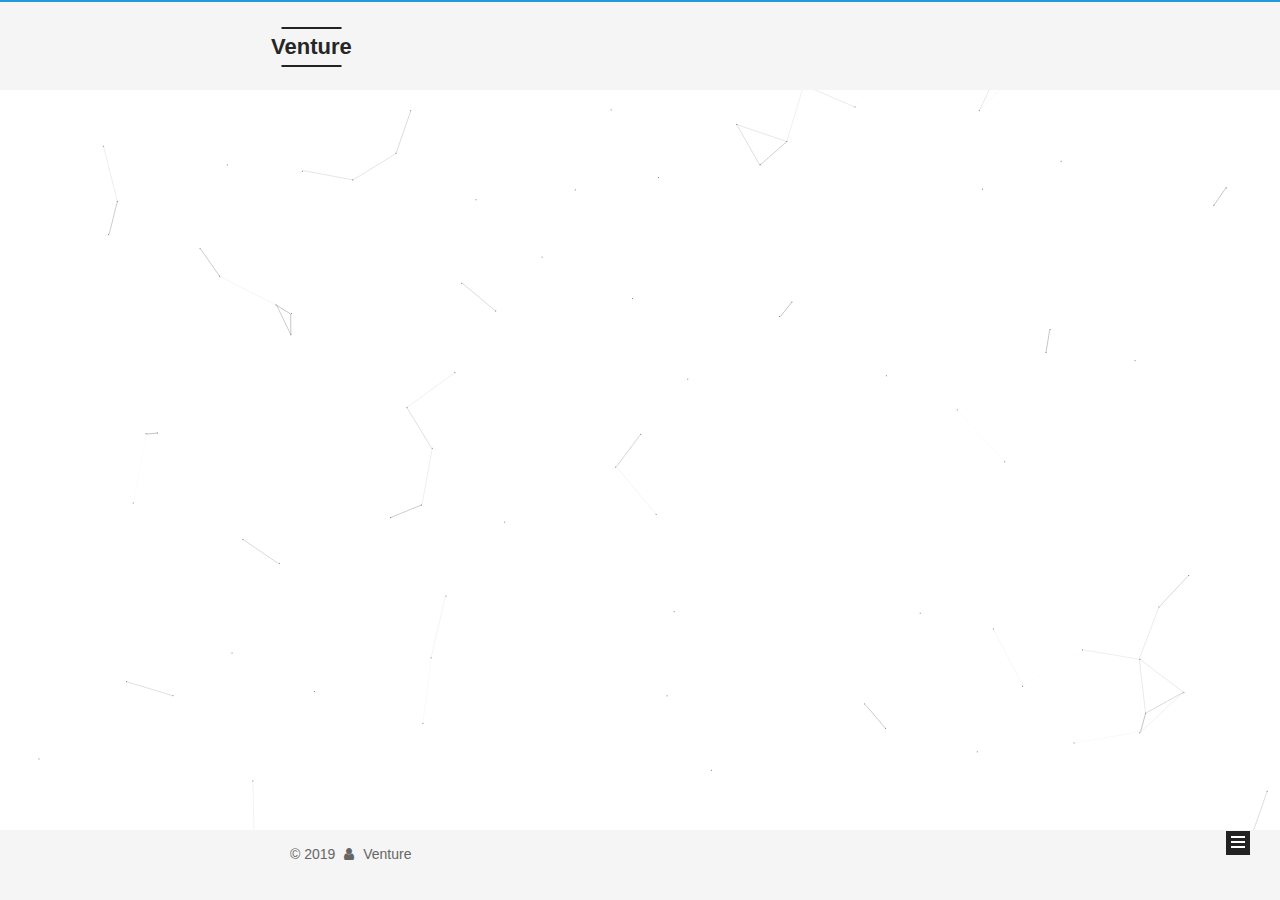
<file: archives/2019/02/index.html>
<!DOCTYPE html>



  


<html class="theme-next mist use-motion" lang="zh-Hans">
<head><meta name="generator" content="Hexo 3.8.0">
  <meta charset="UTF-8">
<meta http-equiv="X-UA-Compatible" content="IE=edge">
<meta name="viewport" content="width=device-width, initial-scale=1, maximum-scale=1">
<meta name="theme-color" content="#222">



  
  
    
    
  <script src="/lib/pace/pace.min.js?v=1.0.2"></script>
  <link href="/lib/pace/pace-theme-minimal.min.css?v=1.0.2" rel="stylesheet">







<meta http-equiv="Cache-Control" content="no-transform">
<meta http-equiv="Cache-Control" content="no-siteapp">
















  
  
  <link href="/lib/fancybox/source/jquery.fancybox.css?v=2.1.5" rel="stylesheet" type="text/css">







<link href="/lib/font-awesome/css/font-awesome.min.css?v=4.6.2" rel="stylesheet" type="text/css">

<link href="/css/main.css?v=5.1.4" rel="stylesheet" type="text/css">


  <link rel="apple-touch-icon" sizes="180x180" href="/images/apple-touch-icon-next.png?v=5.1.4">


  <link rel="icon" type="image/png" sizes="32x32" href="/images/favicon-32x32-next.png?v=5.1.4">


  <link rel="icon" type="image/png" sizes="16x16" href="/images/favicon-16x16-next.png?v=5.1.4">


  <link rel="mask-icon" href="/images/logo.svg?v=5.1.4" color="#222">





  <meta name="keywords" content="Hexo, NexT">










<meta name="description" content="无功不受禄">
<meta property="og:type" content="website">
<meta property="og:title" content="Venture">
<meta property="og:url" content="http://yoursite.com/archives/2019/02/index.html">
<meta property="og:site_name" content="Venture">
<meta property="og:description" content="无功不受禄">
<meta property="og:locale" content="zh-Hans">
<meta name="twitter:card" content="summary">
<meta name="twitter:title" content="Venture">
<meta name="twitter:description" content="无功不受禄">



<script type="text/javascript" id="hexo.configurations">
  var NexT = window.NexT || {};
  var CONFIG = {
    root: '/',
    scheme: 'Mist',
    version: '5.1.4',
    sidebar: {"position":"left","display":"post","offset":12,"b2t":false,"scrollpercent":false,"onmobile":false},
    fancybox: true,
    tabs: true,
    motion: {"enable":true,"async":false,"transition":{"post_block":"fadeIn","post_header":"slideDownIn","post_body":"slideDownIn","coll_header":"slideLeftIn","sidebar":"slideUpIn"}},
    duoshuo: {
      userId: '0',
      author: '博主'
    },
    algolia: {
      applicationID: '',
      apiKey: '',
      indexName: '',
      hits: {"per_page":10},
      labels: {"input_placeholder":"Search for Posts","hits_empty":"We didn't find any results for the search: ${query}","hits_stats":"${hits} results found in ${time} ms"}
    }
  };
</script>



  <link rel="canonical" href="http://yoursite.com/archives/2019/02/">





  <title>归档 | Venture</title>
  








</head>

<body itemscope itemtype="http://schema.org/WebPage" lang="zh-Hans">

  
  
    
  

  <div class="container sidebar-position-left page-archive">
    <div class="headband"></div>

    <header id="header" class="header" itemscope itemtype="http://schema.org/WPHeader">
      <div class="header-inner"><div class="site-brand-wrapper">
  <div class="site-meta ">
    

    <div class="custom-logo-site-title">
      <a href="/" class="brand" rel="start">
        <span class="logo-line-before"><i></i></span>
        <span class="site-title">Venture</span>
        <span class="logo-line-after"><i></i></span>
      </a>
    </div>
      
        <p class="site-subtitle"></p>
      
  </div>

  <div class="site-nav-toggle">
    <button>
      <span class="btn-bar"></span>
      <span class="btn-bar"></span>
      <span class="btn-bar"></span>
    </button>
  </div>
</div>

<nav class="site-nav">
  

  
    <ul id="menu" class="menu">
      
        
        <li class="menu-item menu-item-home">
          <a href="/" rel="section">
            
              <i class="menu-item-icon fa fa-fw fa-home"></i> <br>
            
            首页
          </a>
        </li>
      
        
        <li class="menu-item menu-item-about">
          <a href="/about/" rel="section">
            
              <i class="menu-item-icon fa fa-fw fa-user"></i> <br>
            
            关于
          </a>
        </li>
      
        
        <li class="menu-item menu-item-categories">
          <a href="/categories/" rel="section">
            
              <i class="menu-item-icon fa fa-fw fa-th"></i> <br>
            
            分类
          </a>
        </li>
      
        
        <li class="menu-item menu-item-archives">
          <a href="/archives/" rel="section">
            
              <i class="menu-item-icon fa fa-fw fa-archive"></i> <br>
            
            归档
          </a>
        </li>
      

      
    </ul>
  

  
</nav>



 </div>
    </header>

    <main id="main" class="main">
      <div class="main-inner">
        <div class="content-wrap">
          <div id="content" class="content">
            

  
  
  
  <div class="post-block archive">
    <div id="posts" class="posts-collapse">
      <span class="archive-move-on"></span>

      <span class="archive-page-counter">
        
        
        
          
        
        嗯..! 目前共计 1 篇日志。 继续努力。
      </span>

      

        
        
        

        
          
          <div class="collection-title">
            <h1 class="archive-year" id="archive-year-2019">2019</h1>
          </div>
        
        

        

  <article class="post post-type-normal" itemscope itemtype="http://schema.org/Article">
    <header class="post-header">

      <h2 class="post-title">
        
            <a class="post-title-link" href="/2019/02/24/hello-world/" itemprop="url">
              
                <span itemprop="name">2019年第一篇</span>
              
            </a>
        
      </h2>

      <div class="post-meta">
        <time class="post-time" itemprop="dateCreated" datetime="2019-02-24T22:06:08+08:00" content="2019-02-24">
          02-24
        </time>
      </div>

    </header>
  </article>



      

    </div>
  </div>
  
  
  

  



          </div>
          


          

        </div>
        
          
  
  <div class="sidebar-toggle">
    <div class="sidebar-toggle-line-wrap">
      <span class="sidebar-toggle-line sidebar-toggle-line-first"></span>
      <span class="sidebar-toggle-line sidebar-toggle-line-middle"></span>
      <span class="sidebar-toggle-line sidebar-toggle-line-last"></span>
    </div>
  </div>

  <aside id="sidebar" class="sidebar">
    
    <div class="sidebar-inner">

      

      

      <section class="site-overview-wrap sidebar-panel sidebar-panel-active">
        <div class="site-overview">
          <div class="site-author motion-element" itemprop="author" itemscope itemtype="http://schema.org/Person">
            
              <p class="site-author-name" itemprop="name">Venture</p>
              <p class="site-description motion-element" itemprop="description">无功不受禄</p>
          </div>

          <nav class="site-state motion-element">

            
              <div class="site-state-item site-state-posts">
              
                <a href="/archives/">
              
                  <span class="site-state-item-count">1</span>
                  <span class="site-state-item-name">日志</span>
                </a>
              </div>
            

            

            

          </nav>

          

          

          
          

          
          

          

        </div>
      </section>

      

      

    </div>
  </aside>


        
      </div>
    </main>

    <footer id="footer" class="footer">
      <div class="footer-inner">
        <div class="copyright">&copy; <span itemprop="copyrightYear">2019</span>
  <span class="with-love">
    <i class="fa fa-user"></i>
  </span>
  <span class="author" itemprop="copyrightHolder">Venture</span>

  
</div>


<!--

  <div class="powered-by">由 <a class="theme-link" target="_blank" href="https://hexo.io">Hexo</a> 强力驱动</div>



  <span class="post-meta-divider">|</span>



  <div class="theme-info">主题 &mdash; <a class="theme-link" target="_blank" href="https://github.com/iissnan/hexo-theme-next">NexT.Mist</a> v5.1.4</div>




-->

        







        
      </div>
    </footer>

    
      <div class="back-to-top">
        <i class="fa fa-arrow-up"></i>
        
      </div>
    

    

  </div>

  

<script type="text/javascript">
  if (Object.prototype.toString.call(window.Promise) !== '[object Function]') {
    window.Promise = null;
  }
</script>









  


  











  
  
    <script type="text/javascript" src="/lib/jquery/index.js?v=2.1.3"></script>
  

  
  
    <script type="text/javascript" src="/lib/fastclick/lib/fastclick.min.js?v=1.0.6"></script>
  

  
  
    <script type="text/javascript" src="/lib/jquery_lazyload/jquery.lazyload.js?v=1.9.7"></script>
  

  
  
    <script type="text/javascript" src="/lib/velocity/velocity.min.js?v=1.2.1"></script>
  

  
  
    <script type="text/javascript" src="/lib/velocity/velocity.ui.min.js?v=1.2.1"></script>
  

  
  
    <script type="text/javascript" src="/lib/fancybox/source/jquery.fancybox.pack.js?v=2.1.5"></script>
  

  
  
    <script type="text/javascript" src="/lib/canvas-nest/canvas-nest.min.js"></script>
  


  


  <script type="text/javascript" src="/js/src/utils.js?v=5.1.4"></script>

  <script type="text/javascript" src="/js/src/motion.js?v=5.1.4"></script>



  
  

  

  


  <script type="text/javascript" src="/js/src/bootstrap.js?v=5.1.4"></script>



  


  




	





  





  












  





  

  

  

  
  

  

  

  

</body>
</html>
</file>
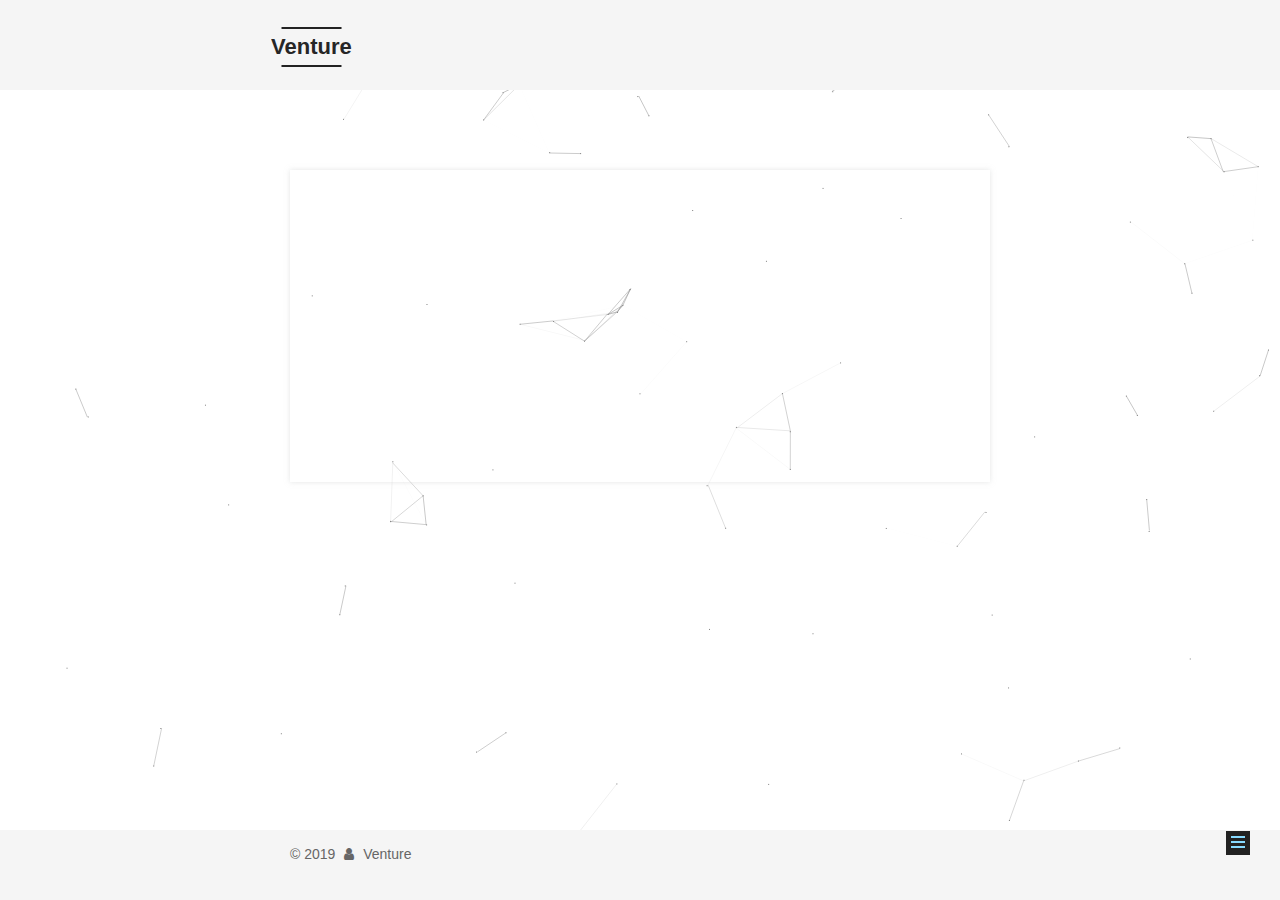
<file: 2019/02/24/hello-world/index.html>
<!DOCTYPE html>



  


<html class="theme-next mist use-motion" lang="zh-Hans">
<head><meta name="generator" content="Hexo 3.8.0">
  <meta charset="UTF-8">
<meta http-equiv="X-UA-Compatible" content="IE=edge">
<meta name="viewport" content="width=device-width, initial-scale=1, maximum-scale=1">
<meta name="theme-color" content="#222">



  
  
    
    
  <script src="/lib/pace/pace.min.js?v=1.0.2"></script>
  <link href="/lib/pace/pace-theme-minimal.min.css?v=1.0.2" rel="stylesheet">







<meta http-equiv="Cache-Control" content="no-transform">
<meta http-equiv="Cache-Control" content="no-siteapp">
















  
  
  <link href="/lib/fancybox/source/jquery.fancybox.css?v=2.1.5" rel="stylesheet" type="text/css">







<link href="/lib/font-awesome/css/font-awesome.min.css?v=4.6.2" rel="stylesheet" type="text/css">

<link href="/css/main.css?v=5.1.4" rel="stylesheet" type="text/css">


  <link rel="apple-touch-icon" sizes="180x180" href="/images/apple-touch-icon-next.png?v=5.1.4">


  <link rel="icon" type="image/png" sizes="32x32" href="/images/favicon-32x32-next.png?v=5.1.4">


  <link rel="icon" type="image/png" sizes="16x16" href="/images/favicon-16x16-next.png?v=5.1.4">


  <link rel="mask-icon" href="/images/logo.svg?v=5.1.4" color="#222">





  <meta name="keywords" content="Hexo, NexT">










<meta name="description" content="最初决定写博客是2018年创业的时候，那一年的信息量过于庞大，事情过于琐碎导致博客的事情一直拖延到2019年；我一直坚信，无论是从事技术还是艺术（文科还是理科），阅读写作思考总结是缺一不可的；在这个爆炸的信息时代，过多的焦虑源于信息不断冲击我们的生活，成长的过程痛并快乐；">
<meta property="og:type" content="article">
<meta property="og:title" content="2019年第一篇">
<meta property="og:url" content="http://yoursite.com/2019/02/24/hello-world/index.html">
<meta property="og:site_name" content="Venture">
<meta property="og:description" content="最初决定写博客是2018年创业的时候，那一年的信息量过于庞大，事情过于琐碎导致博客的事情一直拖延到2019年；我一直坚信，无论是从事技术还是艺术（文科还是理科），阅读写作思考总结是缺一不可的；在这个爆炸的信息时代，过多的焦虑源于信息不断冲击我们的生活，成长的过程痛并快乐；">
<meta property="og:locale" content="zh-Hans">
<meta property="og:updated_time" content="2019-02-25T11:03:08.624Z">
<meta name="twitter:card" content="summary">
<meta name="twitter:title" content="2019年第一篇">
<meta name="twitter:description" content="最初决定写博客是2018年创业的时候，那一年的信息量过于庞大，事情过于琐碎导致博客的事情一直拖延到2019年；我一直坚信，无论是从事技术还是艺术（文科还是理科），阅读写作思考总结是缺一不可的；在这个爆炸的信息时代，过多的焦虑源于信息不断冲击我们的生活，成长的过程痛并快乐；">



<script type="text/javascript" id="hexo.configurations">
  var NexT = window.NexT || {};
  var CONFIG = {
    root: '/',
    scheme: 'Mist',
    version: '5.1.4',
    sidebar: {"position":"left","display":"post","offset":12,"b2t":false,"scrollpercent":false,"onmobile":false},
    fancybox: true,
    tabs: true,
    motion: {"enable":true,"async":false,"transition":{"post_block":"fadeIn","post_header":"slideDownIn","post_body":"slideDownIn","coll_header":"slideLeftIn","sidebar":"slideUpIn"}},
    duoshuo: {
      userId: '0',
      author: '博主'
    },
    algolia: {
      applicationID: '',
      apiKey: '',
      indexName: '',
      hits: {"per_page":10},
      labels: {"input_placeholder":"Search for Posts","hits_empty":"We didn't find any results for the search: ${query}","hits_stats":"${hits} results found in ${time} ms"}
    }
  };
</script>



  <link rel="canonical" href="http://yoursite.com/2019/02/24/hello-world/">





  <title>2019年第一篇 | Venture</title>
  








</head>

<body itemscope itemtype="http://schema.org/WebPage" lang="zh-Hans">

  
  
    
  

  <div class="container sidebar-position-left page-post-detail">
    <div class="headband"></div>

    <header id="header" class="header" itemscope itemtype="http://schema.org/WPHeader">
      <div class="header-inner"><div class="site-brand-wrapper">
  <div class="site-meta ">
    

    <div class="custom-logo-site-title">
      <a href="/" class="brand" rel="start">
        <span class="logo-line-before"><i></i></span>
        <span class="site-title">Venture</span>
        <span class="logo-line-after"><i></i></span>
      </a>
    </div>
      
        <p class="site-subtitle"></p>
      
  </div>

  <div class="site-nav-toggle">
    <button>
      <span class="btn-bar"></span>
      <span class="btn-bar"></span>
      <span class="btn-bar"></span>
    </button>
  </div>
</div>

<nav class="site-nav">
  

  
    <ul id="menu" class="menu">
      
        
        <li class="menu-item menu-item-home">
          <a href="/" rel="section">
            
              <i class="menu-item-icon fa fa-fw fa-home"></i> <br>
            
            首页
          </a>
        </li>
      
        
        <li class="menu-item menu-item-about">
          <a href="/about/" rel="section">
            
              <i class="menu-item-icon fa fa-fw fa-user"></i> <br>
            
            关于
          </a>
        </li>
      
        
        <li class="menu-item menu-item-categories">
          <a href="/categories/" rel="section">
            
              <i class="menu-item-icon fa fa-fw fa-th"></i> <br>
            
            分类
          </a>
        </li>
      
        
        <li class="menu-item menu-item-archives">
          <a href="/archives/" rel="section">
            
              <i class="menu-item-icon fa fa-fw fa-archive"></i> <br>
            
            归档
          </a>
        </li>
      

      
    </ul>
  

  
</nav>



 </div>
    </header>

    <main id="main" class="main">
      <div class="main-inner">
        <div class="content-wrap">
          <div id="content" class="content">
            

  <div id="posts" class="posts-expand">
    

  

  
  
  

  <article class="post post-type-normal" itemscope itemtype="http://schema.org/Article">
  
  
  
  <div class="post-block">
    <link itemprop="mainEntityOfPage" href="http://yoursite.com/2019/02/24/hello-world/">

    <span hidden itemprop="author" itemscope itemtype="http://schema.org/Person">
      <meta itemprop="name" content="Venture">
      <meta itemprop="description" content>
      <meta itemprop="image" content="/images/avatar.gif">
    </span>

    <span hidden itemprop="publisher" itemscope itemtype="http://schema.org/Organization">
      <meta itemprop="name" content="Venture">
    </span>

    
      <header class="post-header">

        
        
          <h1 class="post-title" itemprop="name headline">2019年第一篇</h1>
        

        <div class="post-meta">
          <span class="post-time">
            
              <span class="post-meta-item-icon">
                <i class="fa fa-calendar-o"></i>
              </span>
              
                <span class="post-meta-item-text">发表于</span>
              
              <time title="创建于" itemprop="dateCreated datePublished" datetime="2019-02-24T22:06:08+08:00">
                2019-02-24
              </time>
            

            

            
          </span>

          

          
            
          

          
          

          

          

          

        </div>
      </header>
    

    
    
    
    <div class="post-body" itemprop="articleBody">

      
      

      
        <p>  最初决定写博客是2018年创业的时候，那一年的信息量过于庞大，事情过于琐碎导致博客的事情一直拖延到2019年；我一直坚信，无论是从事技术还是艺术（文科还是理科），阅读写作思考总结是缺一不可的；在这个爆炸的信息时代，过多的焦虑源于信息不断冲击我们的生活，成长的过程痛并快乐；</p>

      
    </div>
    
    
    

    

    

    

    <footer class="post-footer">
      

      
      
      

      

      
      
    </footer>
  </div>
  
  
  
  </article>



    <div class="post-spread">
      
    </div>
  </div>


          </div>
          


          

  



        </div>
        
          
  
  <div class="sidebar-toggle">
    <div class="sidebar-toggle-line-wrap">
      <span class="sidebar-toggle-line sidebar-toggle-line-first"></span>
      <span class="sidebar-toggle-line sidebar-toggle-line-middle"></span>
      <span class="sidebar-toggle-line sidebar-toggle-line-last"></span>
    </div>
  </div>

  <aside id="sidebar" class="sidebar">
    
    <div class="sidebar-inner">

      

      

      <section class="site-overview-wrap sidebar-panel sidebar-panel-active">
        <div class="site-overview">
          <div class="site-author motion-element" itemprop="author" itemscope itemtype="http://schema.org/Person">
            
              <p class="site-author-name" itemprop="name">Venture</p>
              <p class="site-description motion-element" itemprop="description">无功不受禄</p>
          </div>

          <nav class="site-state motion-element">

            
              <div class="site-state-item site-state-posts">
              
                <a href="/archives/">
              
                  <span class="site-state-item-count">1</span>
                  <span class="site-state-item-name">日志</span>
                </a>
              </div>
            

            

            

          </nav>

          

          

          
          

          
          

          

        </div>
      </section>

      

      

    </div>
  </aside>


        
      </div>
    </main>

    <footer id="footer" class="footer">
      <div class="footer-inner">
        <div class="copyright">&copy; <span itemprop="copyrightYear">2019</span>
  <span class="with-love">
    <i class="fa fa-user"></i>
  </span>
  <span class="author" itemprop="copyrightHolder">Venture</span>

  
</div>


<!--

  <div class="powered-by">由 <a class="theme-link" target="_blank" href="https://hexo.io">Hexo</a> 强力驱动</div>



  <span class="post-meta-divider">|</span>



  <div class="theme-info">主题 &mdash; <a class="theme-link" target="_blank" href="https://github.com/iissnan/hexo-theme-next">NexT.Mist</a> v5.1.4</div>




-->

        







        
      </div>
    </footer>

    
      <div class="back-to-top">
        <i class="fa fa-arrow-up"></i>
        
      </div>
    

    

  </div>

  

<script type="text/javascript">
  if (Object.prototype.toString.call(window.Promise) !== '[object Function]') {
    window.Promise = null;
  }
</script>









  


  











  
  
    <script type="text/javascript" src="/lib/jquery/index.js?v=2.1.3"></script>
  

  
  
    <script type="text/javascript" src="/lib/fastclick/lib/fastclick.min.js?v=1.0.6"></script>
  

  
  
    <script type="text/javascript" src="/lib/jquery_lazyload/jquery.lazyload.js?v=1.9.7"></script>
  

  
  
    <script type="text/javascript" src="/lib/velocity/velocity.min.js?v=1.2.1"></script>
  

  
  
    <script type="text/javascript" src="/lib/velocity/velocity.ui.min.js?v=1.2.1"></script>
  

  
  
    <script type="text/javascript" src="/lib/fancybox/source/jquery.fancybox.pack.js?v=2.1.5"></script>
  

  
  
    <script type="text/javascript" src="/lib/canvas-nest/canvas-nest.min.js"></script>
  


  


  <script type="text/javascript" src="/js/src/utils.js?v=5.1.4"></script>

  <script type="text/javascript" src="/js/src/motion.js?v=5.1.4"></script>



  
  

  
  <script type="text/javascript" src="/js/src/scrollspy.js?v=5.1.4"></script>
<script type="text/javascript" src="/js/src/post-details.js?v=5.1.4"></script>



  


  <script type="text/javascript" src="/js/src/bootstrap.js?v=5.1.4"></script>



  


  




	





  





  












  





  

  

  

  
  

  

  

  

</body>
</html>
</file>
<file: css/main.css>
/* normalize.css v3.0.2 | MIT License | git.io/normalize */
html {
  font-family: sans-serif; /* 1 */
  -ms-text-size-adjust: 100%; /* 2 */
  -webkit-text-size-adjust: 100%; /* 2 */
}
body {
  margin: 0;
}
article,
aside,
details,
figcaption,
figure,
footer,
header,
hgroup,
main,
menu,
nav,
section,
summary {
  display: block;
}
audio,
canvas,
progress,
video {
  display: inline-block; /* 1 */
  vertical-align: baseline; /* 2 */
}
audio:not([controls]) {
  display: none;
  height: 0;
}
[hidden],
template {
  display: none;
}
a {
  background-color: transparent;
}
a:active,
a:hover {
  outline: 0;
}
abbr[title] {
  border-bottom: 1px dotted;
}
b,
strong {
  font-weight: bold;
}
dfn {
  font-style: italic;
}
h1 {
  font-size: 2em;
  margin: 0.67em 0;
}
mark {
  background: #ff0;
  color: #000;
}
small {
  font-size: 80%;
}
sub,
sup {
  font-size: 75%;
  line-height: 0;
  position: relative;
  vertical-align: baseline;
}
sup {
  top: -0.5em;
}
sub {
  bottom: -0.25em;
}
img {
  border: 0;
}
svg:not(:root) {
  overflow: hidden;
}
figure {
  margin: 1em 40px;
}
hr {
  -moz-box-sizing: content-box;
  box-sizing: content-box;
  height: 0;
}
pre {
  overflow: auto;
}
code,
kbd,
pre,
samp {
  font-family: monospace, monospace;
  font-size: 1em;
}
button,
input,
optgroup,
select,
textarea {
  color: inherit; /* 1 */
  font: inherit; /* 2 */
  margin: 0; /* 3 */
}
button {
  overflow: visible;
}
button,
select {
  text-transform: none;
}
button,
html input[type="button"],
input[type="reset"],
input[type="submit"] {
  -webkit-appearance: button; /* 2 */
  cursor: pointer; /* 3 */
}
button[disabled],
html input[disabled] {
  cursor: default;
}
button::-moz-focus-inner,
input::-moz-focus-inner {
  border: 0;
  padding: 0;
}
input {
  line-height: normal;
}
input[type="checkbox"],
input[type="radio"] {
  box-sizing: border-box; /* 1 */
  padding: 0; /* 2 */
}
input[type="number"]::-webkit-inner-spin-button,
input[type="number"]::-webkit-outer-spin-button {
  height: auto;
}
input[type="search"] {
  -webkit-appearance: textfield; /* 1 */
  -moz-box-sizing: content-box;
  -webkit-box-sizing: content-box; /* 2 */
  box-sizing: content-box;
}
input[type="search"]::-webkit-search-cancel-button,
input[type="search"]::-webkit-search-decoration {
  -webkit-appearance: none;
}
fieldset {
  border: 1px solid #c0c0c0;
  margin: 0 2px;
  padding: 0.35em 0.625em 0.75em;
}
legend {
  border: 0; /* 1 */
  padding: 0; /* 2 */
}
textarea {
  overflow: auto;
}
optgroup {
  font-weight: bold;
}
table {
  border-collapse: collapse;
  border-spacing: 0;
}
td,
th {
  padding: 0;
}
::selection {
  background: #262a30;
  color: #fff;
}
body {
  position: relative;
  font-family: 'Lato', "PingFang SC", "Microsoft YaHei", sans-serif;
  font-size: 14px;
  line-height: 2;
  color: #555;
  background: #fff;
}
@media (max-width: 767px) {
  body {
    padding-right: 0 !important;
  }
}
@media (min-width: 768px) and (max-width: 991px) {
  body {
    padding-right: 0 !important;
  }
}
@media (min-width: 1600px) {
  body {
    font-size: 16px;
  }
}
h1,
h2,
h3,
h4,
h5,
h6 {
  margin: 0;
  padding: 0;
  font-weight: bold;
  line-height: 1.5;
  font-family: 'Lato', "PingFang SC", "Microsoft YaHei", sans-serif;
}
h2,
h3,
h4,
h5,
h6 {
  margin: 20px 0 15px;
}
h1 {
  font-size: 24px;
}
@media (max-width: 767px) {
  h1 {
    font-size: 20px;
  }
}
h2 {
  font-size: 22px;
}
@media (max-width: 767px) {
  h2 {
    font-size: 18px;
  }
}
h3 {
  font-size: 20px;
}
@media (max-width: 767px) {
  h3 {
    font-size: 16px;
  }
}
h4 {
  font-size: 18px;
}
@media (max-width: 767px) {
  h4 {
    font-size: 14px;
  }
}
h5 {
  font-size: 16px;
}
@media (max-width: 767px) {
  h5 {
    font-size: 12px;
  }
}
h6 {
  font-size: 14px;
}
@media (max-width: 767px) {
  h6 {
    font-size: 10px;
  }
}
p {
  margin: 0 0 20px 0;
}
a {
  color: #555;
  text-decoration: none;
  outline: none;
  border-bottom: 1px solid #999;
  word-wrap: break-word;
}
a:hover {
  color: #222;
  border-bottom-color: #222;
}
blockquote {
  margin: 0;
  padding: 0;
}
img {
  display: block;
  margin: auto;
  max-width: 100%;
  height: auto;
}
hr {
  margin: 40px 0;
  height: 3px;
  border: none;
  background-color: #ddd;
  background-image: repeating-linear-gradient(-45deg, #fff, #fff 4px, transparent 4px, transparent 8px);
}
blockquote {
  padding: 0 15px;
  color: #666;
  border-left: 4px solid #ddd;
}
blockquote cite::before {
  content: "-";
  padding: 0 5px;
}
dt {
  font-weight: 700;
}
dd {
  margin: 0;
  padding: 0;
}
kbd {
  border: 1px solid #ccc;
  border-radius: 0.2em;
  box-shadow: 0.1em 0.1em 0.2em rgba(0,0,0,0.1);
  background-color: #f9f9f9;
  font-family: inherit;
  background-image: -webkit-linear-gradient(top, #eee, #fff, #eee);
  padding: 0.1em 0.3em;
  white-space: nowrap;
}
.text-left {
  text-align: left;
}
.text-center {
  text-align: center;
}
.text-right {
  text-align: right;
}
.text-justify {
  text-align: justify;
}
.text-nowrap {
  white-space: nowrap;
}
.text-lowercase {
  text-transform: lowercase;
}
.text-uppercase {
  text-transform: uppercase;
}
.text-capitalize {
  text-transform: capitalize;
}
.center-block {
  display: block;
  margin-left: auto;
  margin-right: auto;
}
.clearfix:before,
.clearfix:after {
  content: " ";
  display: table;
}
.clearfix:after {
  clear: both;
}
.pullquote {
  width: 45%;
}
.pullquote.left {
  float: left;
  margin-left: 5px;
  margin-right: 10px;
}
.pullquote.right {
  float: right;
  margin-left: 10px;
  margin-right: 5px;
}
.affix.affix.affix {
  position: fixed;
}
.translation {
  margin-top: -20px;
  font-size: 14px;
  color: #999;
}
.scrollbar-measure {
  width: 100px;
  height: 100px;
  overflow: scroll;
  position: absolute;
  top: -9999px;
}
.use-motion .motion-element {
  opacity: 0;
}
table {
  margin: 20px 0;
  width: 100%;
  border-collapse: collapse;
  border-spacing: 0;
  border: 1px solid #ddd;
  font-size: 14px;
  table-layout: fixed;
  word-wrap: break-all;
}
table>tbody>tr:nth-of-type(odd) {
  background-color: #f9f9f9;
}
table>tbody>tr:hover {
  background-color: #f5f5f5;
}
caption,
th,
td {
  padding: 8px;
  text-align: left;
  vertical-align: middle;
  font-weight: normal;
}
th,
td {
  border-bottom: 3px solid #ddd;
  border-right: 1px solid #eee;
}
th {
  padding-bottom: 10px;
  font-weight: 700;
}
td {
  border-bottom-width: 1px;
}
html,
body {
  height: 100%;
}
.container {
  position: relative;
  min-height: 100%;
}
.header-inner {
  margin: 0 auto;
  padding: 100px 0 70px;
  width: 700px;
}
@media (min-width: 1600px) {
  .container .header-inner {
    width: 900px;
  }
}
.main {
  padding-bottom: 150px;
}
.main-inner {
  margin: 0 auto;
  width: 700px;
}
@media (min-width: 1600px) {
  .container .main-inner {
    width: 900px;
  }
}
.footer {
  position: absolute;
  left: 0;
  bottom: 0;
  width: 100%;
  min-height: 50px;
}
.footer-inner {
  box-sizing: border-box;
  margin: 20px auto;
  width: 700px;
}
@media (min-width: 1600px) {
  .container .footer-inner {
    width: 900px;
  }
}
pre,
.highlight {
  overflow: auto;
  margin: 20px 0;
  padding: 0;
  font-size: 13px;
  color: #4d4d4c;
  background: #f7f7f7;
  line-height: 1.6;
}
pre,
code {
  font-family: consolas, Menlo, "PingFang SC", "Microsoft YaHei", monospace;
}
code {
  padding: 2px 4px;
  word-wrap: break-word;
  color: #555;
  background: #eee;
  border-radius: 3px;
  font-size: 13px;
}
pre {
  padding: 10px;
}
pre code {
  padding: 0;
  color: #4d4d4c;
  background: none;
  text-shadow: none;
}
.highlight {
  border-radius: 1px;
}
.highlight pre {
  border: none;
  margin: 0;
  padding: 10px 0;
}
.highlight table {
  margin: 0;
  width: auto;
  border: none;
}
.highlight td {
  border: none;
  padding: 0;
}
.highlight figcaption {
  font-size: 1em;
  color: #4d4d4c;
  line-height: 1em;
  margin-bottom: 1em;
}
.highlight figcaption:before,
.highlight figcaption:after {
  content: " ";
  display: table;
}
.highlight figcaption:after {
  clear: both;
}
.highlight figcaption a {
  float: right;
  color: #4d4d4c;
}
.highlight figcaption a:hover {
  border-bottom-color: #4d4d4c;
}
.highlight .gutter pre {
  padding-left: 10px;
  padding-right: 10px;
  color: #869194;
  text-align: right;
  background-color: #eff2f3;
}
.highlight .code pre {
  width: 100%;
  padding-left: 10px;
  padding-right: 10px;
  background-color: #f7f7f7;
}
.highlight .line {
  height: 20px;
}
.gutter {
  -webkit-user-select: none;
  -moz-user-select: none;
  -ms-user-select: none;
  user-select: none;
}
.gist table {
  width: auto;
}
.gist table td {
  border: none;
}
pre .deletion {
  background: #fdd;
}
pre .addition {
  background: #dfd;
}
pre .meta {
  color: #8959a8;
}
pre .comment {
  color: #8e908c;
}
pre .variable,
pre .attribute,
pre .tag,
pre .regexp,
pre .ruby .constant,
pre .xml .tag .title,
pre .xml .pi,
pre .xml .doctype,
pre .html .doctype,
pre .css .id,
pre .css .class,
pre .css .pseudo {
  color: #c82829;
}
pre .number,
pre .preprocessor,
pre .built_in,
pre .literal,
pre .params,
pre .constant,
pre .command {
  color: #f5871f;
}
pre .ruby .class .title,
pre .css .rules .attribute,
pre .string,
pre .value,
pre .inheritance,
pre .header,
pre .ruby .symbol,
pre .xml .cdata,
pre .special,
pre .number,
pre .formula {
  color: #718c00;
}
pre .title,
pre .css .hexcolor {
  color: #3e999f;
}
pre .function,
pre .python .decorator,
pre .python .title,
pre .ruby .function .title,
pre .ruby .title .keyword,
pre .perl .sub,
pre .javascript .title,
pre .coffeescript .title {
  color: #4271ae;
}
pre .keyword,
pre .javascript .function {
  color: #8959a8;
}
.full-image.full-image.full-image.full-image {
  border: none;
  max-width: 100%;
  width: auto;
  margin: 20px auto 25px;
}
@media (min-width: 992px) {
  .full-image.full-image.full-image.full-image {
    max-width: none;
    width: 110%;
    margin: 25px -5%;
  }
}
.blockquote-center,
.page-home .post-type-quote blockquote,
.page-post-detail .post-type-quote blockquote {
  position: relative;
  margin: 40px 0;
  padding: 0;
  border-left: none;
  text-align: center;
}
.blockquote-center::before,
.page-home .post-type-quote blockquote::before,
.page-post-detail .post-type-quote blockquote::before,
.blockquote-center::after,
.page-home .post-type-quote blockquote::after,
.page-post-detail .post-type-quote blockquote::after {
  position: absolute;
  content: ' ';
  display: block;
  width: 100%;
  height: 24px;
  opacity: 0.2;
  background-repeat: no-repeat;
  background-position: 0 -6px;
  background-size: 22px 22px;
}
.blockquote-center::before,
.page-home .post-type-quote blockquote::before,
.page-post-detail .post-type-quote blockquote::before {
  top: -20px;
  background-image: url("../images/quote-l.svg");
  border-top: 1px solid #ccc;
}
.blockquote-center::after,
.page-home .post-type-quote blockquote::after,
.page-post-detail .post-type-quote blockquote::after {
  bottom: -20px;
  background-image: url("../images/quote-r.svg");
  border-bottom: 1px solid #ccc;
  background-position: 100% 8px;
}
.blockquote-center p,
.page-home .post-type-quote blockquote p,
.page-post-detail .post-type-quote blockquote p,
.blockquote-center div,
.page-home .post-type-quote blockquote div,
.page-post-detail .post-type-quote blockquote div {
  text-align: center;
}
.post .post-body .group-picture img {
  box-sizing: border-box;
  padding: 0 3px;
  border: none;
}
.post .group-picture-row {
  overflow: hidden;
  margin-top: 6px;
}
.post .group-picture-row:first-child {
  margin-top: 0;
}
.post .group-picture-column {
  float: left;
}
.page-post-detail .post-body .group-picture-column {
  float: none;
  margin-top: 10px;
  width: auto !important;
}
.page-post-detail .post-body .group-picture-column img {
  margin: 0 auto;
}
.page-archive .group-picture-container {
  overflow: hidden;
}
.page-archive .group-picture-row {
  float: left;
}
.page-archive .group-picture-row:first-child {
  margin-top: 6px;
}
.page-archive .group-picture-column {
  max-width: 150px;
  max-height: 150px;
}
.post-body .note {
  position: relative;
  padding: 15px;
  margin-bottom: 20px;
  border: 1px solid #eee;
  border-left-width: 5px;
  border-radius: 3px;
}
.post-body .note h2,
.post-body .note h3,
.post-body .note h4,
.post-body .note h5,
.post-body .note h6 {
  margin-top: 0;
  margin-bottom: 0;
  border-bottom: initial;
  padding-top: 0 !important;
}
.post-body .note p:first-child,
.post-body .note ul:first-child,
.post-body .note ol:first-child,
.post-body .note table:first-child,
.post-body .note pre:first-child,
.post-body .note blockquote:first-child {
  margin-top: 0;
}
.post-body .note p:last-child,
.post-body .note ul:last-child,
.post-body .note ol:last-child,
.post-body .note table:last-child,
.post-body .note pre:last-child,
.post-body .note blockquote:last-child {
  margin-bottom: 0;
}
.post-body .note.default {
  border-left-color: #777;
}
.post-body .note.default h2,
.post-body .note.default h3,
.post-body .note.default h4,
.post-body .note.default h5,
.post-body .note.default h6 {
  color: #777;
}
.post-body .note.primary {
  border-left-color: #6f42c1;
}
.post-body .note.primary h2,
.post-body .note.primary h3,
.post-body .note.primary h4,
.post-body .note.primary h5,
.post-body .note.primary h6 {
  color: #6f42c1;
}
.post-body .note.info {
  border-left-color: #428bca;
}
.post-body .note.info h2,
.post-body .note.info h3,
.post-body .note.info h4,
.post-body .note.info h5,
.post-body .note.info h6 {
  color: #428bca;
}
.post-body .note.success {
  border-left-color: #5cb85c;
}
.post-body .note.success h2,
.post-body .note.success h3,
.post-body .note.success h4,
.post-body .note.success h5,
.post-body .note.success h6 {
  color: #5cb85c;
}
.post-body .note.warning {
  border-left-color: #f0ad4e;
}
.post-body .note.warning h2,
.post-body .note.warning h3,
.post-body .note.warning h4,
.post-body .note.warning h5,
.post-body .note.warning h6 {
  color: #f0ad4e;
}
.post-body .note.danger {
  border-left-color: #d9534f;
}
.post-body .note.danger h2,
.post-body .note.danger h3,
.post-body .note.danger h4,
.post-body .note.danger h5,
.post-body .note.danger h6 {
  color: #d9534f;
}
.post-body .label {
  display: inline;
  padding: 0 2px;
  white-space: nowrap;
}
.post-body .label.default {
  background-color: #f0f0f0;
}
.post-body .label.primary {
  background-color: #efe6f7;
}
.post-body .label.info {
  background-color: #e5f2f8;
}
.post-body .label.success {
  background-color: #e7f4e9;
}
.post-body .label.warning {
  background-color: #fcf6e1;
}
.post-body .label.danger {
  background-color: #fae8eb;
}
.post-body .tabs {
  position: relative;
  display: block;
  margin-bottom: 20px;
  padding-top: 10px;
}
.post-body .tabs ul.nav-tabs {
  margin: 0;
  padding: 0;
  display: flex;
  margin-bottom: -1px;
}
@media (max-width: 413px) {
  .post-body .tabs ul.nav-tabs {
    display: block;
    margin-bottom: 5px;
  }
}
.post-body .tabs ul.nav-tabs li.tab {
  list-style-type: none !important;
  margin: 0 0.25em 0 0;
  border-top: 3px solid transparent;
  border-left: 1px solid transparent;
  border-right: 1px solid transparent;
}
@media (max-width: 413px) {
  .post-body .tabs ul.nav-tabs li.tab {
    margin: initial;
    border-top: 1px solid transparent;
    border-left: 3px solid transparent;
    border-right: 1px solid transparent;
    border-bottom: 1px solid transparent;
  }
}
.post-body .tabs ul.nav-tabs li.tab a {
  outline: 0;
  border-bottom: initial;
  display: block;
  line-height: 1.8em;
  padding: 0.25em 0.75em;
  transition-duration: 0.2s;
  transition-timing-function: ease-out;
  transition-delay: 0s;
}
.post-body .tabs ul.nav-tabs li.tab a i {
  width: 1.285714285714286em;
}
.post-body .tabs ul.nav-tabs li.tab.active {
  border-top: 3px solid #fc6423;
  border-left: 1px solid #ddd;
  border-right: 1px solid #ddd;
  background-color: #fff;
}
@media (max-width: 413px) {
  .post-body .tabs ul.nav-tabs li.tab.active {
    border-top: 1px solid #ddd;
    border-left: 3px solid #fc6423;
    border-right: 1px solid #ddd;
    border-bottom: 1px solid #ddd;
  }
}
.post-body .tabs ul.nav-tabs li.tab.active a {
  cursor: default;
  color: #555;
}
.post-body .tabs .tab-content {
  background-color: #fff;
}
.post-body .tabs .tab-content .tab-pane {
  border: 1px solid #ddd;
  padding: 20px 20px 0 20px;
}
.post-body .tabs .tab-content .tab-pane:not(.active) {
  display: none !important;
}
.post-body .tabs .tab-content .tab-pane.active {
  display: block !important;
}
.btn {
  display: inline-block;
  padding: 0 20px;
  font-size: 14px;
  color: #555;
  background: transparent;
  border: 2px solid #222;
  text-decoration: none;
  border-radius: 0;
  transition-property: background-color;
  transition-duration: 0.2s;
  transition-timing-function: ease-in-out;
  transition-delay: 0s;
  line-height: 2;
}
.btn:hover {
  border-color: #222;
  color: #222;
  background: #fff;
}
.btn +.btn {
  margin: 0 0 8px 8px;
}
.btn .fa-fw {
  width: 1.285714285714286em;
  text-align: left;
}
.btn-bar {
  display: block;
  width: 22px;
  height: 2px;
  background: #555;
  border-radius: 1px;
}
.btn-bar+.btn-bar {
  margin-top: 4px;
}
.pagination {
  margin: 120px 0 40px;
  text-align: center;
  border-top: 1px solid #eee;
}
.page-number-basic,
.pagination .prev,
.pagination .next,
.pagination .page-number,
.pagination .space {
  display: inline-block;
  position: relative;
  top: -1px;
  margin: 0 10px;
  padding: 0 11px;
}
@media (max-width: 767px) {
  .page-number-basic,
  .pagination .prev,
  .pagination .next,
  .pagination .page-number,
  .pagination .space {
    margin: 0 5px;
  }
}
.pagination .prev,
.pagination .next,
.pagination .page-number {
  border-bottom: 0;
  border-top: 1px solid #eee;
  transition-property: border-color;
  transition-duration: 0.2s;
  transition-timing-function: ease-in-out;
  transition-delay: 0s;
}
.pagination .prev:hover,
.pagination .next:hover,
.pagination .page-number:hover {
  border-top-color: #222;
}
.pagination .space {
  padding: 0;
  margin: 0;
}
.pagination .prev {
  margin-left: 0;
}
.pagination .next {
  margin-right: 0;
}
.pagination .page-number.current {
  color: #fff;
  background: #ccc;
  border-top-color: #ccc;
}
@media (max-width: 767px) {
  .pagination {
    border-top: none;
  }
  .pagination .prev,
  .pagination .next,
  .pagination .page-number {
    margin-bottom: 10px;
    border-top: 0;
    border-bottom: 1px solid #eee;
    padding: 0 10px;
  }
  .pagination .prev:hover,
  .pagination .next:hover,
  .pagination .page-number:hover {
    border-bottom-color: #222;
  }
}
.comments {
  margin: 60px 20px 0;
}
.tag-cloud {
  text-align: center;
}
.tag-cloud a {
  display: inline-block;
  margin: 10px;
}
.back-to-top {
  box-sizing: border-box;
  position: fixed;
  bottom: -100px;
  right: 30px;
  z-index: 1050;
  padding: 0 6px;
  width: 24px;
  background: #222;
  font-size: 12px;
  opacity: 1;
  color: #fff;
  cursor: pointer;
  text-align: center;
  -webkit-transform: translateZ(0);
  transition-property: bottom;
  transition-duration: 0.2s;
  transition-timing-function: ease-in-out;
  transition-delay: 0s;
}
@media (min-width: 768px) and (max-width: 991px) {
  .back-to-top {
    display: none !important;
  }
}
@media (max-width: 767px) {
  .back-to-top {
    display: none !important;
  }
}
.back-to-top.back-to-top-on {
  bottom: 19px;
}
.header {
  background: transparent;
}
.header-inner {
  position: relative;
}
.headband {
  height: 3px;
  background: #222;
}
.site-meta {
  margin: 0;
  text-align: left;
}
@media (max-width: 767px) {
  .site-meta {
    text-align: center;
  }
}
.brand {
  position: relative;
  display: inline-block;
  padding: 0 40px;
  color: #222;
  background: #222;
  border-bottom: none;
}
.brand:hover {
  color: #222;
}
.logo {
  display: inline-block;
  margin-right: 5px;
  line-height: 36px;
  vertical-align: top;
}
.site-title {
  display: inline-block;
  vertical-align: top;
  line-height: 36px;
  font-size: 20px;
  font-weight: normal;
  font-family: 'Lato', "PingFang SC", "Microsoft YaHei", sans-serif;
}
.site-subtitle {
  margin-top: 10px;
  font-size: 13px;
  color: #999;
}
.use-motion .brand {
  opacity: 0;
}
.use-motion .logo,
.use-motion .site-title,
.use-motion .site-subtitle {
  opacity: 0;
  position: relative;
  top: -10px;
}
.site-nav-toggle {
  display: none;
  position: absolute;
  top: 10px;
  left: 10px;
}
@media (max-width: 767px) {
  .site-nav-toggle {
    display: block;
  }
}
.site-nav-toggle button {
  margin-top: 2px;
  padding: 9px 10px;
  background: transparent;
  border: none;
}
@media (max-width: 767px) {
  .site-nav {
    display: none;
    margin: 0 -10px;
    padding: 0 10px;
    clear: both;
    border-top: 1px solid #ddd;
  }
}
@media (min-width: 768px) and (max-width: 991px) {
  .site-nav {
    display: block !important;
  }
}
@media (min-width: 992px) {
  .site-nav {
    display: block !important;
  }
}
.menu {
  margin-top: 20px;
  padding-left: 0;
  text-align: center;
}
.menu .menu-item {
  display: inline-block;
  margin: 0 10px;
  list-style: none;
}
@media screen and (max-width: 767px) {
  .menu .menu-item {
    margin-top: 10px;
  }
}
.menu .menu-item a {
  display: block;
  font-size: 13px;
  line-height: inherit;
  border-bottom: 1px solid transparent;
  transition-property: border-color;
  transition-duration: 0.2s;
  transition-timing-function: ease-in-out;
  transition-delay: 0s;
}
.menu .menu-item a:hover {
  border-bottom-color: #222;
}
.menu .menu-item .fa {
  margin-right: 5px;
}
.use-motion .menu-item {
  opacity: 0;
}
.post-body {
  font-family: 'Lato', "PingFang SC", "Microsoft YaHei", sans-serif;
}
@media (max-width: 767px) {
  .post-body {
    word-break: break-word;
  }
}
.post-body .fancybox img {
  display: block !important;
  margin: 0 auto;
  cursor: pointer;
  cursor: zoom-in;
  cursor: -webkit-zoom-in;
}
.post-body .image-caption,
.post-body .figure .caption {
  margin: -20px auto 15px;
  text-align: center;
  font-size: 14px;
  color: #999;
  font-weight: bold;
  line-height: 1;
}
.post-sticky-flag {
  display: inline-block;
  font-size: 16px;
  -ms-transform: rotate(30deg);
  -webkit-transform: rotate(30deg);
  -moz-transform: rotate(30deg);
  -ms-transform: rotate(30deg);
  -o-transform: rotate(30deg);
  transform: rotate(30deg);
}
.use-motion .post-block,
.use-motion .pagination,
.use-motion .comments {
  opacity: 0;
}
.use-motion .post-header {
  opacity: 0;
}
.use-motion .post-body {
  opacity: 0;
}
.use-motion .collection-title {
  opacity: 0;
}
.posts-expand {
  padding-top: 40px;
}
@media (max-width: 767px) {
  .posts-expand {
    margin: 0 20px;
  }
  .post-body pre .gutter pre {
    padding-right: 10px;
  }
  .post-body .highlight {
    margin-left: 0px;
    margin-right: 0px;
    padding: 0;
  }
  .post-body .highlight .gutter pre {
    padding-right: 10px;
  }
}
@media (min-width: 992px) {
  .posts-expand .post-body {
    text-align: justify;
  }
}
.posts-expand .post-body h2,
.posts-expand .post-body h3,
.posts-expand .post-body h4,
.posts-expand .post-body h5,
.posts-expand .post-body h6 {
  padding-top: 10px;
}
.posts-expand .post-body h2 .header-anchor,
.posts-expand .post-body h3 .header-anchor,
.posts-expand .post-body h4 .header-anchor,
.posts-expand .post-body h5 .header-anchor,
.posts-expand .post-body h6 .header-anchor {
  float: right;
  margin-left: 10px;
  color: #ccc;
  border-bottom-style: none;
  visibility: hidden;
}
.posts-expand .post-body h2 .header-anchor:hover,
.posts-expand .post-body h3 .header-anchor:hover,
.posts-expand .post-body h4 .header-anchor:hover,
.posts-expand .post-body h5 .header-anchor:hover,
.posts-expand .post-body h6 .header-anchor:hover {
  color: inherit;
}
.posts-expand .post-body h2:hover .header-anchor,
.posts-expand .post-body h3:hover .header-anchor,
.posts-expand .post-body h4:hover .header-anchor,
.posts-expand .post-body h5:hover .header-anchor,
.posts-expand .post-body h6:hover .header-anchor {
  visibility: visible;
}
.posts-expand .post-body ul li {
  list-style: circle;
}
.posts-expand .post-body img {
  box-sizing: border-box;
  margin: auto;
  padding: 3px;
  border: 1px solid #ddd;
}
.posts-expand .post-body .fancybox img {
  margin: 0 auto 25px;
}
@media (max-width: 767px) {
  .posts-collapse {
    margin: 0 20px;
  }
  .posts-collapse .post-title,
  .posts-collapse .post-meta {
    display: block;
    width: auto;
    text-align: left;
  }
}
.posts-collapse {
  position: relative;
  z-index: 1010;
  margin-left: 0;
}
.posts-collapse::after {
  content: " ";
  position: absolute;
  top: 20px;
  left: 0;
  margin-left: -2px;
  width: 4px;
  height: 100%;
  background: #f5f5f5;
  z-index: -1;
}
@media (max-width: 767px) {
  .posts-collapse {
    margin: 0 20px;
  }
}
.posts-collapse .collection-title {
  position: relative;
  margin: 60px 0;
}
.posts-collapse .collection-title h1,
.posts-collapse .collection-title h2 {
  margin-left: 20px;
}
.posts-collapse .collection-title small {
  color: #bbb;
  margin-left: 5px;
}
.posts-collapse .collection-title::before {
  content: " ";
  position: absolute;
  left: 0;
  top: 50%;
  margin-left: -4px;
  margin-top: -4px;
  width: 8px;
  height: 8px;
  background: #bbb;
  border-radius: 50%;
}
.posts-collapse .post {
  margin: 30px 0;
}
.posts-collapse .post-header {
  position: relative;
  transition-duration: 0.2s;
  transition-timing-function: ease-in-out;
  transition-delay: 0s;
  transition-property: border;
  border-bottom: 1px dashed #ccc;
}
.posts-collapse .post-header::before {
  content: " ";
  position: absolute;
  left: 0;
  top: 12px;
  width: 6px;
  height: 6px;
  margin-left: -4px;
  background: #bbb;
  border-radius: 50%;
  border: 1px solid #fff;
  transition-duration: 0.2s;
  transition-timing-function: ease-in-out;
  transition-delay: 0s;
  transition-property: background;
}
.posts-collapse .post-header:hover {
  border-bottom-color: #666;
}
.posts-collapse .post-header:hover::before {
  background: #222;
}
.posts-collapse .post-meta {
  position: absolute;
  font-size: 12px;
  left: 20px;
  top: 5px;
}
.posts-collapse .post-comments-count {
  display: none;
}
.posts-collapse .post-title {
  margin-left: 60px;
  font-size: 16px;
  font-weight: normal;
  line-height: inherit;
}
.posts-collapse .post-title::after {
  margin-left: 3px;
  opacity: 0.6;
}
.posts-collapse .post-title a {
  color: #666;
  border-bottom: none;
}
.page-home .post-type-quote .post-header,
.page-post-detail .post-type-quote .post-header,
.page-home .post-type-quote .post-tags,
.page-post-detail .post-type-quote .post-tags {
  display: none;
}
.posts-expand .post-title {
  text-align: center;
  word-break: break-word;
  font-weight: 400;
}
.posts-expand .post-title-link {
  display: inline-block;
  position: relative;
  color: #555;
  border-bottom: none;
  line-height: 1.2;
  vertical-align: top;
}
.posts-expand .post-title-link::before {
  content: "";
  position: absolute;
  width: 100%;
  height: 2px;
  bottom: 0;
  left: 0;
  background-color: #000;
  visibility: hidden;
  -webkit-transform: scaleX(0);
  -moz-transform: scaleX(0);
  -ms-transform: scaleX(0);
  -o-transform: scaleX(0);
  transform: scaleX(0);
  transition-duration: 0.2s;
  transition-timing-function: ease-in-out;
  transition-delay: 0s;
}
.posts-expand .post-title-link:hover::before {
  visibility: visible;
  -webkit-transform: scaleX(1);
  -moz-transform: scaleX(1);
  -ms-transform: scaleX(1);
  -o-transform: scaleX(1);
  transform: scaleX(1);
}
.posts-expand .post-title-link .fa {
  font-size: 16px;
}
.posts-expand .post-meta {
  margin: 3px 0 60px 0;
  color: #999;
  font-family: 'Lato', "PingFang SC", "Microsoft YaHei", sans-serif;
  font-size: 12px;
  text-align: center;
}
.posts-expand .post-meta .post-category-list {
  display: inline-block;
  margin: 0;
  padding: 3px;
}
.posts-expand .post-meta .post-category-list-link {
  color: #999;
}
.posts-expand .post-meta .post-description {
  font-size: 14px;
  margin-top: 2px;
}
.post-meta-divider {
  margin: 0 0.5em;
}
.post-meta-item-icon {
  margin-right: 3px;
}
@media (min-width: 768px) and (max-width: 991px) {
  .post-meta-item-icon {
    display: inline-block;
  }
}
@media (max-width: 767px) {
  .post-meta-item-icon {
    display: inline-block;
  }
}
@media (min-width: 768px) and (max-width: 991px) {
  .post-meta-item-text {
    display: none;
  }
}
@media (max-width: 767px) {
  .post-meta-item-text {
    display: none;
  }
}
@media (max-width: 767px) {
  .posts-expand .post-comments-count {
    display: none;
  }
}
.post-button {
  margin-top: 40px;
}
.posts-expand .post-tags {
  margin-top: 40px;
  text-align: center;
}
.posts-expand .post-tags a {
  display: inline-block;
  margin-right: 10px;
  font-size: 13px;
}
.post-nav {
  display: table;
  margin-top: 15px;
  width: 100%;
  border-top: 1px solid #eee;
}
.post-nav-divider {
  display: table-cell;
  width: 10%;
}
.post-nav-item {
  display: table-cell;
  padding: 10px 0 0 0;
  width: 45%;
  vertical-align: top;
}
.post-nav-item a {
  position: relative;
  display: block;
  line-height: 25px;
  font-size: 14px;
  color: #555;
  border-bottom: none;
}
.post-nav-item a:hover {
  color: #222;
  border-bottom: none;
}
.post-nav-item a:active {
  top: 2px;
}
.post-nav-item .fa {
  position: absolute;
  top: 8px;
  left: 0;
  font-size: 12px;
}
.post-nav-next a {
  padding-left: 15px;
}
.post-nav-prev {
  text-align: right;
}
.post-nav-prev a {
  padding-right: 15px;
}
.post-nav-prev .fa {
  right: 0;
  left: auto;
}
.posts-expand .post-eof {
  display: block;
  margin: 80px auto 60px;
  width: 8%;
  height: 1px;
  background: #ccc;
  text-align: center;
}
.post:last-child .post-eof.post-eof.post-eof {
  display: none;
}
.post-gallery {
  display: table;
  table-layout: fixed;
  width: 100%;
  border-collapse: separate;
}
.post-gallery-row {
  display: table-row;
}
.post-gallery .post-gallery-img {
  display: table-cell;
  text-align: center;
  vertical-align: middle;
  border: none;
}
.post-gallery .post-gallery-img img {
  max-width: 100%;
  max-height: 100%;
  border: none;
}
.fancybox-close,
.fancybox-close:hover {
  border: none;
}
.rtl.post-body p,
.rtl.post-body a,
.rtl.post-body h1,
.rtl.post-body h2,
.rtl.post-body h3,
.rtl.post-body h4,
.rtl.post-body h5,
.rtl.post-body h6,
.rtl.post-body li,
.rtl.post-body ul,
.rtl.post-body ol {
  direction: rtl;
  font-family: UKIJ Ekran;
}
.rtl.post-title {
  font-family: UKIJ Ekran;
}
.sidebar {
  position: fixed;
  right: 0;
  top: 0;
  bottom: 0;
  width: 0;
  z-index: 1040;
  box-shadow: inset 0 2px 6px #000;
  background: #222;
  -webkit-transform: translateZ(0);
}
.sidebar a {
  color: #999;
  border-bottom-color: #555;
}
.sidebar a:hover {
  color: #eee;
}
@media (min-width: 768px) and (max-width: 991px) {
  .sidebar {
    display: none !important;
  }
}
@media (max-width: 767px) {
  .sidebar {
    display: none !important;
  }
}
.sidebar-inner {
  position: relative;
  padding: 20px 10px;
  color: #999;
  text-align: center;
}
.site-overview-wrap {
  overflow: hidden;
}
.site-overview {
  overflow-y: auto;
  overflow-x: hidden;
}
.sidebar-toggle {
  position: fixed;
  right: 30px;
  bottom: 45px;
  width: 14px;
  height: 14px;
  padding: 5px;
  background: #222;
  line-height: 0;
  z-index: 1050;
  cursor: pointer;
  -webkit-transform: translateZ(0);
}
@media (min-width: 768px) and (max-width: 991px) {
  .sidebar-toggle {
    display: none !important;
  }
}
@media (max-width: 767px) {
  .sidebar-toggle {
    display: none !important;
  }
}
.sidebar-toggle-line {
  position: relative;
  display: inline-block;
  vertical-align: top;
  height: 2px;
  width: 100%;
  background: #fff;
  margin-top: 3px;
}
.sidebar-toggle-line:first-child {
  margin-top: 0;
}
.site-author-image {
  display: block;
  margin: 0 auto;
  padding: 2px;
  max-width: 96px;
  height: auto;
  border: 2px solid #333;
}
.site-author-name {
  margin: 5px 0 0;
  text-align: center;
  color: #f5f5f5;
  font-weight: normal;
}
.site-description {
  margin-top: 5px;
  text-align: center;
  font-size: 14px;
  color: #999;
}
.site-state {
  overflow: hidden;
  line-height: 1.4;
  white-space: nowrap;
  text-align: center;
}
.site-state-item {
  display: inline-block;
  padding: 0 15px;
  border-left: 1px solid #333;
}
.site-state-item:first-child {
  border-left: none;
}
.site-state-item a {
  border-bottom: none;
}
.site-state-item-count {
  display: block;
  text-align: center;
  color: inherit;
  font-weight: 600;
  font-size: 18px;
}
.site-state-item-name {
  font-size: 13px;
  color: inherit;
}
.feed-link {
  margin-top: 20px;
}
.feed-link a {
  display: inline-block;
  padding: 0 15px;
  color: #fc6423;
  border: 1px solid #fc6423;
  border-radius: 4px;
}
.feed-link a i {
  color: #fc6423;
  font-size: 14px;
}
.feed-link a:hover {
  color: #fff;
  background: #fc6423;
}
.feed-link a:hover i {
  color: #fff;
}
.links-of-author {
  margin-top: 20px;
}
.links-of-author a {
  display: inline-block;
  vertical-align: middle;
  margin-right: 10px;
  margin-bottom: 10px;
  border-bottom-color: #555;
  font-size: 13px;
}
.links-of-author a:before {
  display: inline-block;
  vertical-align: middle;
  margin-right: 3px;
  content: " ";
  width: 4px;
  height: 4px;
  border-radius: 50%;
  background: #ff82e7;
}
.links-of-blogroll {
  font-size: 13px;
}
.links-of-blogroll-title {
  margin-top: 20px;
  font-size: 14px;
  font-weight: 600;
}
.links-of-blogroll-list {
  margin: 0;
  padding: 0;
  list-style: none;
}
.links-of-blogroll-item {
  padding: 2px 10px;
}
.links-of-blogroll-item a {
  max-width: 280px;
  box-sizing: border-box;
  display: inline-block;
  overflow: hidden;
  white-space: nowrap;
  text-overflow: ellipsis;
}
.sidebar-nav {
  margin: 0 0 20px;
  padding-left: 0;
}
.sidebar-nav li {
  display: inline-block;
  cursor: pointer;
  border-bottom: 1px solid transparent;
  font-size: 14px;
  color: #555;
}
.sidebar-nav li:hover {
  color: #f5f5f5;
}
.page-post-detail .sidebar-nav-toc {
  padding: 0 5px;
}
.page-post-detail .sidebar-nav-overview {
  margin-left: 10px;
}
.sidebar-nav .sidebar-nav-active {
  color: #87daff;
  border-bottom-color: #87daff;
}
.sidebar-nav .sidebar-nav-active:hover {
  color: #87daff;
}
.sidebar-panel {
  display: none;
}
.sidebar-panel-active {
  display: block;
}
.post-toc-empty {
  font-size: 14px;
  color: #666;
}
.post-toc-wrap {
  overflow: hidden;
}
.post-toc {
  overflow: auto;
}
.post-toc ol {
  margin: 0;
  padding: 0 2px 5px 10px;
  text-align: left;
  list-style: none;
  font-size: 14px;
}
.post-toc ol > ol {
  padding-left: 0;
}
.post-toc ol a {
  transition-duration: 0.2s;
  transition-timing-function: ease-in-out;
  transition-delay: 0s;
  transition-property: all;
  color: #999;
  border-bottom-color: #555;
}
.post-toc ol a:hover {
  color: #ccc;
  border-bottom-color: #ccc;
}
.post-toc .nav-item {
  overflow: hidden;
  text-overflow: ellipsis;
  text-align: justify;
  white-space: nowrap;
  line-height: 1.8;
}
.post-toc .nav .nav-child {
  display: none;
}
.post-toc .nav .active > .nav-child {
  display: block;
}
.post-toc .nav .active-current > .nav-child {
  display: block;
}
.post-toc .nav .active-current > .nav-child > .nav-item {
  display: block;
}
.post-toc .nav .active > a {
  color: #87daff;
  border-bottom-color: #87daff;
}
.post-toc .nav .active-current > a {
  color: #87daff;
}
.post-toc .nav .active-current > a:hover {
  color: #87daff;
}
.footer {
  font-size: 14px;
  color: #999;
}
.footer img {
  border: none;
}
.footer-inner {
  text-align: center;
}
.with-love {
  display: inline-block;
  margin: 0 5px;
}
.powered-by,
.theme-info {
  display: inline-block;
}
.cc-license {
  margin-top: 10px;
  text-align: center;
}
.cc-license .cc-opacity {
  opacity: 0.7;
  border-bottom: none;
}
.cc-license .cc-opacity:hover {
  opacity: 0.9;
}
.cc-license img {
  display: inline-block;
}
.theme-next #ds-thread #ds-reset {
  color: #555;
}
.theme-next #ds-thread #ds-reset .ds-replybox {
  margin-bottom: 30px;
}
.theme-next #ds-thread #ds-reset .ds-replybox .ds-avatar,
.theme-next #ds-reset .ds-avatar img {
  box-shadow: none;
}
.theme-next #ds-thread #ds-reset .ds-textarea-wrapper {
  border-color: #c7d4e1;
  background: none;
  border-top-right-radius: 3px;
  border-top-left-radius: 3px;
}
.theme-next #ds-thread #ds-reset .ds-textarea-wrapper textarea {
  height: 60px;
}
.theme-next #ds-reset .ds-rounded-top {
  border-radius: 0;
}
.theme-next #ds-thread #ds-reset .ds-post-toolbar {
  box-sizing: border-box;
  border: 1px solid #c7d4e1;
  background: #f6f8fa;
}
.theme-next #ds-thread #ds-reset .ds-post-options {
  height: 40px;
  border: none;
  background: none;
}
.theme-next #ds-thread #ds-reset .ds-toolbar-buttons {
  top: 11px;
}
.theme-next #ds-thread #ds-reset .ds-sync {
  top: 5px;
}
.theme-next #ds-thread #ds-reset .ds-post-button {
  top: 4px;
  right: 5px;
  width: 90px;
  height: 30px;
  border: 1px solid #c5ced7;
  border-radius: 3px;
  background-image: linear-gradient(#fbfbfc, #f5f7f9);
  color: #60676d;
}
.theme-next #ds-thread #ds-reset .ds-post-button:hover {
  background-position: 0 -30px;
  color: #60676d;
}
.theme-next #ds-thread #ds-reset .ds-comments-info {
  padding: 10px 0;
}
.theme-next #ds-thread #ds-reset .ds-sort {
  display: none;
}
.theme-next #ds-thread #ds-reset li.ds-tab a.ds-current {
  border: none;
  background: #f6f8fa;
  color: #60676d;
}
.theme-next #ds-thread #ds-reset li.ds-tab a.ds-current:hover {
  background-color: #e9f0f7;
  color: #60676d;
}
.theme-next #ds-thread #ds-reset li.ds-tab a {
  border-radius: 2px;
  padding: 5px;
}
.theme-next #ds-thread #ds-reset .ds-login-buttons p {
  color: #999;
  line-height: 36px;
}
.theme-next #ds-thread #ds-reset .ds-login-buttons .ds-service-list li {
  height: 28px;
}
.theme-next #ds-thread #ds-reset .ds-service-list a {
  background: none;
  padding: 5px;
  border: 1px solid;
  border-radius: 3px;
  text-align: center;
}
.theme-next #ds-thread #ds-reset .ds-service-list a:hover {
  color: #fff;
  background: #666;
}
.theme-next #ds-thread #ds-reset .ds-service-list .ds-weibo {
  color: #fc9b00;
  border-color: #fc9b00;
}
.theme-next #ds-thread #ds-reset .ds-service-list .ds-weibo:hover {
  background: #fc9b00;
}
.theme-next #ds-thread #ds-reset .ds-service-list .ds-qq {
  color: #60a3ec;
  border-color: #60a3ec;
}
.theme-next #ds-thread #ds-reset .ds-service-list .ds-qq:hover {
  background: #60a3ec;
}
.theme-next #ds-thread #ds-reset .ds-service-list .ds-renren {
  color: #2e7ac4;
  border-color: #2e7ac4;
}
.theme-next #ds-thread #ds-reset .ds-service-list .ds-renren:hover {
  background: #2e7ac4;
}
.theme-next #ds-thread #ds-reset .ds-service-list .ds-douban {
  color: #37994c;
  border-color: #37994c;
}
.theme-next #ds-thread #ds-reset .ds-service-list .ds-douban:hover {
  background: #37994c;
}
.theme-next #ds-thread #ds-reset .ds-service-list .ds-kaixin {
  color: #fef20d;
  border-color: #fef20d;
}
.theme-next #ds-thread #ds-reset .ds-service-list .ds-kaixin:hover {
  background: #fef20d;
}
.theme-next #ds-thread #ds-reset .ds-service-list .ds-netease {
  color: #f00;
  border-color: #f00;
}
.theme-next #ds-thread #ds-reset .ds-service-list .ds-netease:hover {
  background: #f00;
}
.theme-next #ds-thread #ds-reset .ds-service-list .ds-sohu {
  color: #ffcb05;
  border-color: #ffcb05;
}
.theme-next #ds-thread #ds-reset .ds-service-list .ds-sohu:hover {
  background: #ffcb05;
}
.theme-next #ds-thread #ds-reset .ds-service-list .ds-baidu {
  color: #2831e0;
  border-color: #2831e0;
}
.theme-next #ds-thread #ds-reset .ds-service-list .ds-baidu:hover {
  background: #2831e0;
}
.theme-next #ds-thread #ds-reset .ds-service-list .ds-google {
  color: #166bec;
  border-color: #166bec;
}
.theme-next #ds-thread #ds-reset .ds-service-list .ds-google:hover {
  background: #166bec;
}
.theme-next #ds-thread #ds-reset .ds-service-list .ds-weixin {
  color: #00ce0d;
  border-color: #00ce0d;
}
.theme-next #ds-thread #ds-reset .ds-service-list .ds-weixin:hover {
  background: #00ce0d;
}
.theme-next #ds-thread #ds-reset .ds-service-list .ds-more-services {
  border: none;
}
.theme-next #ds-thread #ds-reset .ds-service-list .ds-more-services:hover {
  background: none;
}
.theme-next #ds-reset .duoshuo-ua-admin {
  display: inline-block;
  color: #f00;
}
.theme-next #ds-reset .duoshuo-ua-platform,
.theme-next #ds-reset .duoshuo-ua-browser {
  color: #ccc;
}
.theme-next #ds-reset .duoshuo-ua-platform .fa,
.theme-next #ds-reset .duoshuo-ua-browser .fa {
  display: inline-block;
  margin-right: 3px;
}
.theme-next #ds-reset .duoshuo-ua-separator {
  display: inline-block;
  margin-left: 5px;
}
.theme-next .this_ua {
  background-color: #ccc !important;
  border-radius: 4px;
  padding: 0 5px !important;
  margin: 1px 1px !important;
  border: 1px solid #bbb !important;
  color: #fff;
  display: inline-block !important;
}
.theme-next .this_ua.admin {
  background-color: #d9534f !important;
  border-color: #d9534f !important;
}
.theme-next .this_ua.platform.iOS,
.theme-next .this_ua.platform.Mac,
.theme-next .this_ua.platform.Windows {
  background-color: #39b3d7 !important;
  border-color: #46b8da !important;
}
.theme-next .this_ua.platform.Linux {
  background-color: #3a3a3a !important;
  border-color: #1f1f1f !important;
}
.theme-next .this_ua.platform.Android {
  background-color: #00c47d !important;
  border-color: #01b171 !important;
}
.theme-next .this_ua.browser.Mobile,
.theme-next .this_ua.browser.Chrome {
  background-color: #5cb85c !important;
  border-color: #4cae4c !important;
}
.theme-next .this_ua.browser.Firefox {
  background-color: #f0ad4e !important;
  border-color: #eea236 !important;
}
.theme-next .this_ua.browser.Maxthon,
.theme-next .this_ua.browser.IE {
  background-color: #428bca !important;
  border-color: #357ebd !important;
}
.theme-next .this_ua.browser.baidu,
.theme-next .this_ua.browser.UCBrowser,
.theme-next .this_ua.browser.Opera {
  background-color: #d9534f !important;
  border-color: #d43f3a !important;
}
.theme-next .this_ua.browser.Android,
.theme-next .this_ua.browser.QQBrowser {
  background-color: #78ace9 !important;
  border-color: #4cae4c !important;
}
.post-spread {
  margin-top: 20px;
  text-align: center;
}
.jiathis_style {
  display: inline-block;
}
.jiathis_style a {
  border: none;
}
.fa {
  font-family: FontAwesome !important;
}
.post-spread {
  margin-top: 20px;
  text-align: center;
}
.bdshare-slide-button-box a {
  border: none;
}
.bdsharebuttonbox {
  display: inline-block;
}
.bdsharebuttonbox a {
  border: none;
}
.local-search-pop-overlay {
  position: fixed;
  width: 100%;
  height: 100%;
  top: 0;
  left: 0;
  z-index: 2080;
  background-color: rgba(0,0,0,0.3);
}
.local-search-popup {
  display: none;
  position: fixed;
  top: 10%;
  left: 50%;
  margin-left: -350px;
  width: 700px;
  height: 80%;
  padding: 0;
  background: #fff;
  color: #333;
  z-index: 9999;
  border-radius: 5px;
}
@media (max-width: 767px) {
  .local-search-popup {
    padding: 0;
    top: 0;
    left: 0;
    margin: 0;
    width: 100%;
    height: 100%;
    border-radius: 0;
  }
}
.local-search-popup ul.search-result-list {
  padding: 0;
  margin: 0 5px;
}
.local-search-popup p.search-result {
  border-bottom: 1px dashed #ccc;
  padding: 5px 0;
}
.local-search-popup a.search-result-title {
  font-weight: bold;
  font-size: 16px;
}
.local-search-popup .search-keyword {
  border-bottom: 1px dashed #f00;
  font-weight: bold;
  color: #f00;
}
.local-search-popup .local-search-header {
  padding: 5px;
  height: 36px;
  background: #f5f5f5;
  border-top-left-radius: 5px;
  border-top-right-radius: 5px;
}
.local-search-popup #local-search-result {
  overflow: auto;
  position: relative;
  padding: 5px 25px;
  height: calc(100% - 55px);
}
.local-search-popup .local-search-input-wrapper {
  display: inline-block;
  width: calc(100% - 90px);
  height: 36px;
  line-height: 36px;
  padding: 0 5px;
}
.local-search-popup .local-search-input-wrapper input {
  padding: 8px 0;
  height: 20px;
  display: block;
  width: 100%;
  outline: none;
  border: none;
  background: transparent;
  vertical-align: middle;
}
.local-search-popup .search-icon,
.local-search-popup .popup-btn-close {
  display: inline-block;
  font-size: 18px;
  color: #999;
  height: 36px;
  width: 18px;
  padding-left: 10px;
  padding-right: 10px;
}
.local-search-popup .search-icon {
  float: left;
}
.local-search-popup .popup-btn-close {
  border-left: 1px solid #eee;
  float: right;
  cursor: pointer;
}
.local-search-popup #no-result {
  position: absolute;
  left: 50%;
  top: 50%;
  -webkit-transform: translate(-50%, -50%);
  -webkit-transform: translate(-50%, -50%);
  -moz-transform: translate(-50%, -50%);
  -ms-transform: translate(-50%, -50%);
  -o-transform: translate(-50%, -50%);
  transform: translate(-50%, -50%);
  color: #ccc;
}
.site-uv,
.site-pv,
.page-pv {
  display: inline-block;
}
.site-uv .busuanzi-value,
.site-pv .busuanzi-value,
.page-pv .busuanzi-value {
  margin: 0 5px;
}
.site-uv {
  margin-right: 10px;
}
.site-uv::after {
  content: "|";
  padding-left: 10px;
}
.page-archive .archive-page-counter {
  position: relative;
  top: 3px;
  left: 20px;
}
@media (max-width: 767px) {
  .page-archive .archive-page-counter {
    top: 5px;
  }
}
.page-archive .posts-collapse .archive-move-on {
  position: absolute;
  top: 11px;
  left: 0;
  margin-left: -6px;
  width: 10px;
  height: 10px;
  opacity: 0.5;
  background: #555;
  border: 1px solid #fff;
  border-radius: 50%;
}
.category-all-page .category-all-title {
  text-align: center;
}
.category-all-page .category-all {
  margin-top: 20px;
}
.category-all-page .category-list {
  margin: 0;
  padding: 0;
  list-style: none;
}
.category-all-page .category-list-item {
  margin: 5px 10px;
}
.category-all-page .category-list-count {
  color: #bbb;
}
.category-all-page .category-list-count:before {
  display: inline;
  content: " (";
}
.category-all-page .category-list-count:after {
  display: inline;
  content: ") ";
}
.category-all-page .category-list-child {
  padding-left: 10px;
}
#schedule ul#event-list {
  padding-left: 30px;
}
#schedule ul#event-list hr {
  margin: 20px 0 45px 0 !important;
  background: #222;
}
#schedule ul#event-list hr:after {
  display: inline-block;
  content: 'NOW';
  background: #222;
  color: #fff;
  font-weight: bold;
  text-align: right;
  padding: 0 5px;
}
#schedule ul#event-list li.event {
  margin: 20px 0px;
  background: #f9f9f9;
  padding-left: 10px;
  min-height: 40px;
}
#schedule ul#event-list li.event h2.event-summary {
  margin: 0;
  padding-bottom: 3px;
}
#schedule ul#event-list li.event h2.event-summary:before {
  display: inline-block;
  font-family: FontAwesome;
  font-size: 8px;
  content: '\f111';
  vertical-align: middle;
  margin-right: 25px;
  color: #bbb;
}
#schedule ul#event-list li.event span.event-relative-time {
  display: inline-block;
  font-size: 12px;
  font-weight: 400;
  padding-left: 12px;
  color: #bbb;
}
#schedule ul#event-list li.event span.event-details {
  display: block;
  color: #bbb;
  margin-left: 56px;
  padding-top: 3px;
  padding-bottom: 6px;
  text-indent: -24px;
  line-height: 18px;
}
#schedule ul#event-list li.event span.event-details:before {
  text-indent: 0;
  display: inline-block;
  width: 14px;
  font-family: FontAwesome;
  text-align: center;
  margin-right: 9px;
  color: #bbb;
}
#schedule ul#event-list li.event span.event-details.event-location:before {
  content: '\f041';
}
#schedule ul#event-list li.event span.event-details.event-duration:before {
  content: '\f017';
}
#schedule ul#event-list li.event-past {
  background: #fcfcfc;
}
#schedule ul#event-list li.event-past > * {
  opacity: 0.6;
}
#schedule ul#event-list li.event-past h2.event-summary {
  color: #bbb;
}
#schedule ul#event-list li.event-past h2.event-summary:before {
  color: #dfdfdf;
}
#schedule ul#event-list li.event-now {
  background: #222;
  color: #fff;
  padding: 15px 0 15px 10px;
}
#schedule ul#event-list li.event-now h2.event-summary:before {
  -webkit-transform: scale(1.2);
  -moz-transform: scale(1.2);
  -ms-transform: scale(1.2);
  -o-transform: scale(1.2);
  transform: scale(1.2);
  color: #fff;
  animation: dot-flash 1s alternate infinite ease-in-out;
}
#schedule ul#event-list li.event-now * {
  color: #fff !important;
}
@-moz-keyframes dot-flash {
  from {
    opacity: 1;
    -webkit-transform: scale(1.1);
    -moz-transform: scale(1.1);
    -ms-transform: scale(1.1);
    -o-transform: scale(1.1);
    transform: scale(1.1);
  }
  to {
    opacity: 0;
    -webkit-transform: scale(1);
    -moz-transform: scale(1);
    -ms-transform: scale(1);
    -o-transform: scale(1);
    transform: scale(1);
  }
}
@-webkit-keyframes dot-flash {
  from {
    opacity: 1;
    -webkit-transform: scale(1.1);
    -moz-transform: scale(1.1);
    -ms-transform: scale(1.1);
    -o-transform: scale(1.1);
    transform: scale(1.1);
  }
  to {
    opacity: 0;
    -webkit-transform: scale(1);
    -moz-transform: scale(1);
    -ms-transform: scale(1);
    -o-transform: scale(1);
    transform: scale(1);
  }
}
@-o-keyframes dot-flash {
  from {
    opacity: 1;
    -webkit-transform: scale(1.1);
    -moz-transform: scale(1.1);
    -ms-transform: scale(1.1);
    -o-transform: scale(1.1);
    transform: scale(1.1);
  }
  to {
    opacity: 0;
    -webkit-transform: scale(1);
    -moz-transform: scale(1);
    -ms-transform: scale(1);
    -o-transform: scale(1);
    transform: scale(1);
  }
}
@keyframes dot-flash {
  from {
    opacity: 1;
    -webkit-transform: scale(1.1);
    -moz-transform: scale(1.1);
    -ms-transform: scale(1.1);
    -o-transform: scale(1.1);
    transform: scale(1.1);
  }
  to {
    opacity: 0;
    -webkit-transform: scale(1);
    -moz-transform: scale(1);
    -ms-transform: scale(1);
    -o-transform: scale(1);
    transform: scale(1);
  }
}
.page-post-detail .sidebar-toggle-line {
  background: #87daff;
}
.page-post-detail .comments {
  overflow: hidden;
}
h1,
h2,
h3,
h4,
h5,
h6 {
  margin: 20px 0 10px;
}
p {
  margin: 0 0 25px 0;
}
a {
  border-bottom-color: #ccc;
}
hr {
  margin: 20px 0;
  height: 2px;
}
.main-inner {
  margin-top: 80px;
}
.header {
  background: #f5f5f5;
}
.header-inner {
  padding: 25px 0 20px;
}
.header-inner:before,
.header-inner:after {
  content: " ";
  display: table;
}
.header-inner:after {
  clear: both;
}
@media (max-width: 767px) {
  .header-inner {
    width: auto;
    margin-bottom: 50px;
    padding: 10px;
  }
}
.site-meta {
  float: left;
  margin-left: -20px;
  line-height: normal;
}
@media (max-width: 767px) {
  .site-meta {
    margin-left: 10px;
  }
}
.site-meta .brand {
  padding: 2px 1px;
  background: none;
}
@media (max-width: 767px) {
  .site-meta .brand {
    display: block;
  }
}
.site-meta .logo {
  display: none;
}
.site-meta .site-title {
  font-size: 22px;
  font-weight: bolder;
}
@media (max-width: 767px) {
  .site-meta .site-title {
    line-height: 34px;
  }
}
.logo-line-before,
.logo-line-after {
  display: block;
  overflow: hidden;
  margin: 0 auto;
  width: 75%;
}
@media (max-width: 767px) {
  .logo-line-before,
  .logo-line-after {
    display: none;
  }
}
.logo-line-before i,
.logo-line-after i {
  position: relative;
  display: block;
  height: 2px;
  background: #222;
}
@media (max-width: 767px) {
  .logo-line-before i,
  .logo-line-after i {
    height: 3px;
  }
}
.use-motion .logo-line-before i {
  left: -100%;
}
.use-motion .logo-line-after i {
  right: -100%;
}
.site-subtitle {
  display: none;
}
.site-nav-toggle {
  position: static;
  float: right;
}
.menu {
  float: right;
  margin: 8px 0 0 0;
}
@media (max-width: 767px) {
  .menu {
    margin: 20px 0 0 0;
    padding: 0;
  }
}
.menu br {
  display: none;
}
.menu .menu-item {
  margin: 0;
}
@media (max-width: 767px) {
  .menu .menu-item {
    display: block;
  }
}
.menu .menu-item a {
  padding: 0 10px;
  background: none;
  border: none;
  border-radius: 2px;
  transition-property: background;
}
@media (max-width: 767px) {
  .menu .menu-item a {
    text-align: left;
  }
}
.menu .menu-item a:hover {
  background: #e1e1e1;
}
.menu a::before {
  display: none;
}
@media (max-width: 767px) {
  .menu a::before {
    display: block;
  }
}
@media (max-width: 767px) {
  .menu {
    float: none;
  }
}
.site-search form {
  display: none;
}
.posts-expand {
  padding-top: 0;
}
.posts-expand .post-title,
.posts-expand .post-meta {
  text-align: left;
}
@media (max-width: 767px) {
  .posts-expand .post-title,
  .posts-expand .post-meta {
    text-align: center;
  }
}
.posts-expand .post-eof {
  display: none;
}
.posts-expand .post {
  margin-top: 120px;
}
.posts-expand .post:first-child {
  margin-top: 0;
}
.posts-expand .post-meta {
  margin-top: 5px;
  margin-bottom: 20px;
}
.posts-expand .post-title {
  position: relative;
  font-size: 26px;
  font-weight: 400;
}
@media (max-width: 767px) {
  .posts-expand .post-title {
    font-size: 22px;
  }
}
@media (min-width: 1600px) {
  .posts-expand .post-title {
    font-size: 26px;
  }
}
.posts-expand .post-title:hover:before {
  background: #222;
}
@media (max-width: 767px) {
  .posts-expand .post-body {
    font-size: 12px;
  }
}
.posts-expand .post-body img {
  margin: 0;
}
.posts-expand .post-tags {
  text-align: left;
}
.posts-expand .post-tags a {
  padding: 1px 5px;
  background: #f5f5f5;
  border-bottom: none;
}
.posts-expand .post-tags a:hover {
  background: #ccc;
}
.posts-expand .post-nav {
  margin-top: 40px;
}
.post-button {
  margin-top: 20px;
  text-align: left;
}
.post-button a {
  padding: 0;
  font-size: 14px;
  background: none;
  border: none;
  border-bottom: 2px solid #666;
  transition-property: border;
}
@media (max-width: 767px) {
  .post-button a {
    font-size: 12px;
  }
}
@media (min-width: 1600px) {
  .post-button a {
    font-size: 16px;
  }
}
.post-button a:hover {
  border-bottom-color: #222;
}
.links-of-blogroll-inline .links-of-blogroll-item {
  display: inline-block;
}
.btn {
  padding: 0 10px;
  border-width: 2px;
  border-radius: 0;
}
.headband {
  display: none;
}
.site-search {
  position: relative;
  float: right;
  margin-top: 5px;
  padding-top: 3px;
}
@media (max-width: 767px) {
  .site-search {
    float: none;
    padding: 0 10px;
  }
}
@media (max-width: 767px) {
  .container .main-inner {
    width: auto;
  }
}
.page-post-detail .post-title,
.page-post-detail .post-meta {
  text-align: center;
}
.page-post-detail .post-title:before {
  display: none;
}
.page-post-detail .post-meta {
  margin-bottom: 60px;
}
.pagination {
  margin: 120px 0 0;
  text-align: left;
}
@media (max-width: 767px) {
  .pagination {
    margin: 80px 10px 0;
    text-align: center;
  }
}
.footer {
  margin-top: 80px;
  padding: 10px 0;
  background: #f5f5f5;
  color: #666;
}
.footer-inner {
  margin: 0 auto;
  text-align: left;
}
@media (max-width: 767px) {
  .footer-inner {
    width: auto;
    text-align: center;
  }
}
.post {
  margin-top: 60px;
  margin-bottom: 60px;
  padding: 25px;
  -webkit-box-shadow: 0 0 5px rgba(202,203,203,0.5);
  -moz-box-shadow: 0 0 5px rgba(202,203,204,0.5);
}
</file>
